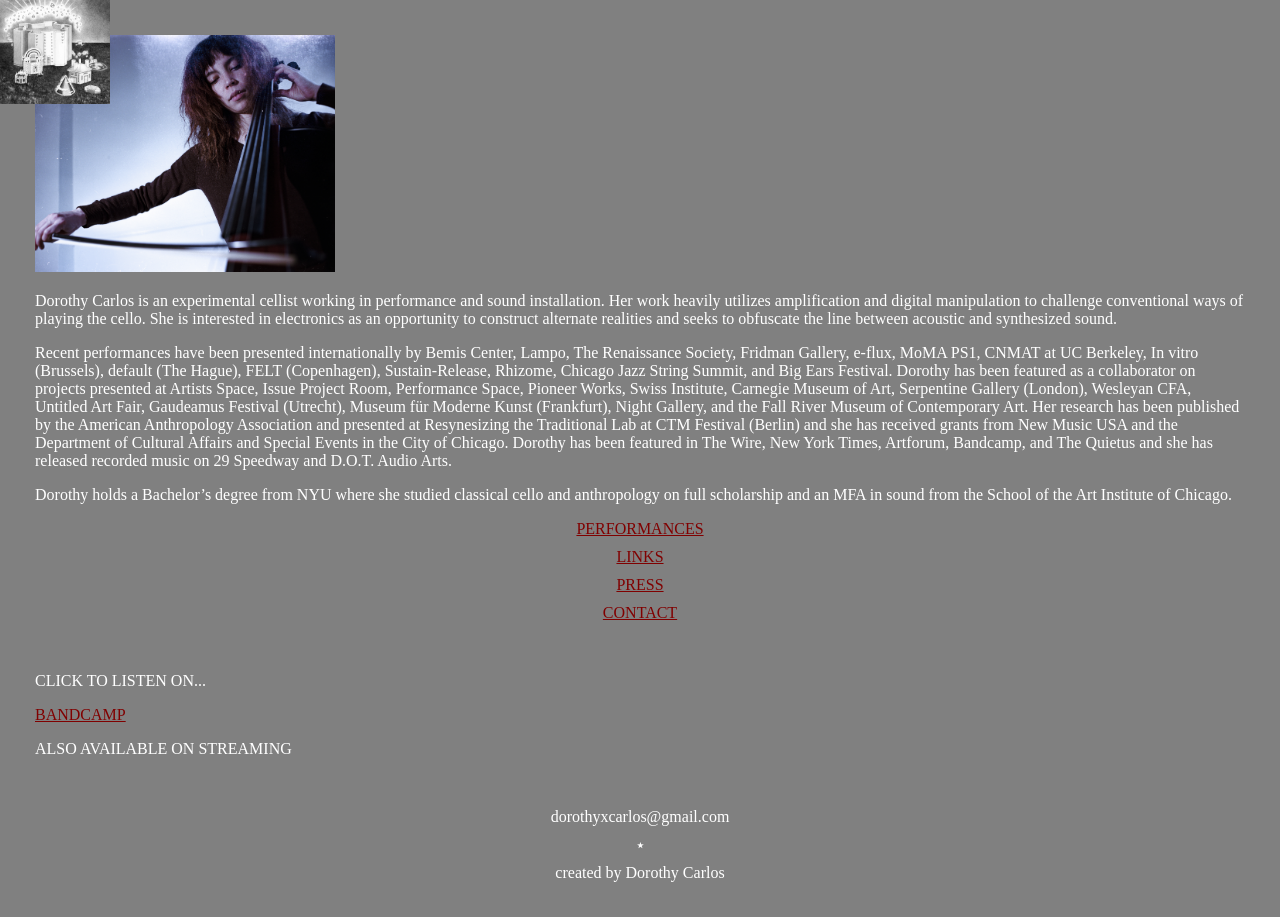
<file: index.html>
<!DOCTYPE html>
<html lang="en">
    <head>
        <meta charset="UTF-8">
<title>Dorothy Carlos</title>
<meta name="viewport" content="width=device-width,initial-scale=1">
<link rel="stylesheet" href="styles.css">
<link rel="icon" href="star-fill.svg">
<script src="main.js"></script>
<style>
      .link-container {
        text-align: center;
    }
    ul {
        list-style: none; /* Removes default list styling */
        padding: 0;
    }
    li {
        margin-bottom: 10px; /* Adds space below each list item */
    }
    @keyframes moveAround {
            0% {
                transform: translate(0, 0);
            }
            10% {
                top: 90%;
                left: 40%;
            }
            20% {
                top: 20%;
                left: 90%;
            }
            30% {
                top: 20%;
                left: 50%;
            }
                        40% {
                top: 0%;
                left: 90%;
            }
                        50% {
                top: 80%;
                left: 10%;
            }
                        60% {
                top: 10%;
                left: 30%;
            }
                        70% {
                top: 40%;
                left: 50%;
            }
                        80% {
                top: 80%;
                left: 80%;
            }
                        90% {
                top: 70%;
                left: 50%;
            }
            100% {
                transform: translate(0, 0);
            }
        }

        .moving-image {
            position: absolute;
            top: 0;
            left: 0;
            animation: moveAround 44s linear infinite;
            width: 110px;  /* Adjust width as needed */
            height: auto; /* Maintain aspect ratio */
        }
</style>

    </head>

<body>
     <div class="link-container">

     </div>
 
 <img src="alyssa2.jpg" alt="photo by Alyssa Soares" style="width:300px;">

 <p>Dorothy Carlos is an experimental cellist working in performance and sound installation. Her work heavily utilizes amplification and digital manipulation to challenge conventional ways of playing the cello. She is interested in electronics as an opportunity to construct alternate realities and seeks to obfuscate the line between acoustic and synthesized sound.</p>

<p>Recent performances have been presented internationally by Bemis Center, Lampo, The Renaissance Society, Fridman Gallery, e-flux, MoMA PS1, CNMAT at UC Berkeley, In vitro (Brussels), default (The Hague), FELT (Copenhagen), Sustain-Release, Rhizome, Chicago Jazz String Summit, and Big Ears Festival. Dorothy has been featured as a collaborator on projects presented at Artists Space, Issue Project Room, Performance Space, Pioneer Works, Swiss Institute, Carnegie Museum of Art, Serpentine Gallery (London), Wesleyan CFA, Untitled Art Fair, Gaudeamus Festival (Utrecht), Museum für Moderne Kunst (Frankfurt), Night Gallery, and the Fall River Museum of Contemporary Art. Her research has been published by the American Anthropology Association and presented at Resynesizing the Traditional Lab at CTM Festival (Berlin) and she has received grants from New Music USA and the Department of Cultural Affairs and Special Events in the City of Chicago. Dorothy has been featured in The Wire, New York Times, Artforum, Bandcamp, and The Quietus and she has released recorded music on 29 Speedway and D.O.T. Audio Arts.</p>

<p>Dorothy holds a Bachelor’s degree from NYU where she studied classical cello and anthropology on full scholarship and an MFA in sound from the School of the Art Institute of Chicago.</span></p>

 <div class="link-container">
 <ul>
    <li><a href="performances.html">PERFORMANCES</a></li>
    <li><a href="links.html">LINKS</a></li>
    <li><a href="press.html">PRESS</a></li>
    <li><a href="contact.html">CONTACT</a></li>
 </ul>
</div>
    <br>
<p>CLICK TO LISTEN ON...</p>
<a href="https://dorothycarlos.bandcamp.com/album/ear-world" target="_blank">BANDCAMP</a><br>
<p>ALSO AVAILABLE ON STREAMING</p>
    <br>
<div class="link-container">
<ul>
    <li>dorothyxcarlos@gmail.com</li>
    <li>⭑</li>
    <li><span >created by Dorothy Carlos</span></li>
</ul>
</div>
    <a href="https://dorothycarlos.bandcamp.com/album/ear-world" target="_blank">
    <img src="hrcd.jpeg" alt="Moving Image" class="moving-image">
</a>


</body>

<script>
var rando = Math.floor((Math.random() * 20) + 1);
</script>
</html>
</file>
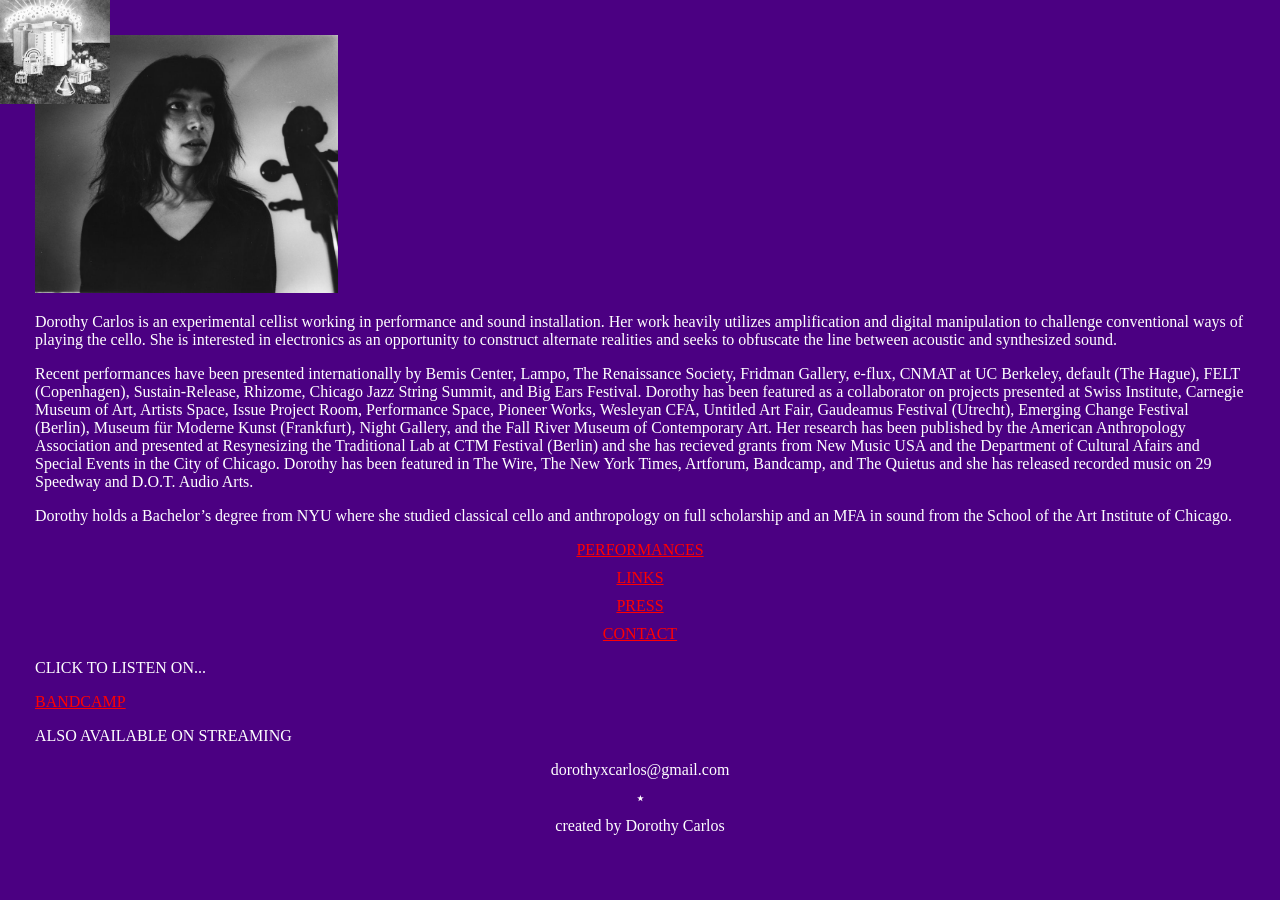
<file: artist website/index.html>
<!DOCTYPE html>
<html lang="en">
    <head>
        <meta charset="UTF-8">
<title>Dorothy Carlos</title>
<meta name="viewport" content="width=device-width,initial-scale=1">
<link rel="stylesheet" href="styles.css">
<link rel="icon" href="star-fill.svg">
<script src="main.js"></script>
<style>
      .link-container {
        text-align: center;
    }
    ul {
        list-style: none; /* Removes default list styling */
        padding: 0;
    }
    li {
        margin-bottom: 10px; /* Adds space below each list item */
    }
    @keyframes moveAround {
            0% {
                transform: translate(0, 0);
            }
            10% {
                top: 90%;
                left: 40%;
            }
            20% {
                top: 20%;
                left: 90%;
            }
            30% {
                top: 20%;
                left: 50%;
            }
                        40% {
                top: 0%;
                left: 90%;
            }
                        50% {
                top: 80%;
                left: 10%;
            }
                        60% {
                top: 10%;
                left: 30%;
            }
                        70% {
                top: 40%;
                left: 50%;
            }
                        80% {
                top: 80%;
                left: 80%;
            }
                        90% {
                top: 70%;
                left: 50%;
            }
            100% {
                transform: translate(0, 0);
            }
        }

        .moving-image {
            position: absolute;
            top: 0;
            left: 0;
            animation: moveAround 35s linear infinite;
            width: 110px;  /* Adjust width as needed */
            height: auto; /* Maintain aspect ratio */
        }
</style>

    </head>

<body>
     <div class="link-container">

     </div>
 
 <img src="alyssa1.jpeg" alt="FACE" style="width:25%">
 <p>Dorothy Carlos is an experimental cellist working in performance and sound installation. Her work heavily utilizes amplification and digital manipulation to challenge conventional ways of playing the cello. She is interested in electronics as an opportunity to construct alternate realities and seeks to obfuscate the line between acoustic and synthesized sound.</p>

<p>Recent performances have been presented internationally by Bemis Center, Lampo, The Renaissance Society, Fridman Gallery, e-flux, CNMAT at UC Berkeley, default (The Hague), FELT (Copenhagen), Sustain-Release, Rhizome, Chicago Jazz String Summit, and Big Ears Festival. Dorothy has been featured as a collaborator on projects presented at Swiss Institute, Carnegie Museum of Art, Artists Space, Issue Project Room, Performance Space, Pioneer Works, Wesleyan CFA, Untitled Art Fair, Gaudeamus Festival (Utrecht), Emerging Change Festival (Berlin), Museum für Moderne Kunst (Frankfurt), Night Gallery, and the Fall River Museum of Contemporary Art. Her research has been published by the American Anthropology Association and presented at Resynesizing the Traditional Lab at CTM Festival (Berlin) and she has recieved grants from New Music USA and the Department of Cultural Afairs and Special Events in the City of Chicago. Dorothy has been featured in The Wire, The New York Times, Artforum, Bandcamp, and The Quietus and she has released recorded music on 29 Speedway and D.O.T. Audio Arts.</p>

<p>Dorothy holds a Bachelor’s degree from NYU where she studied classical cello and anthropology on full scholarship and an MFA in sound from the School of the Art Institute of Chicago.</span></p>

 <div class="link-container">
 <ul>
    <li><a href="performances.html">PERFORMANCES</a></li>
    <li><a href="links.html">LINKS</a></li>
    <li><a href="press.html">PRESS</a></li>
    <li><a href="contact.html">CONTACT</a></li>
 </ul>
</div>
<p>CLICK TO LISTEN ON...</p>
<a href="https://dorothycarlos.bandcamp.com/album/split" target="_blank">BANDCAMP</a><br>
<p>ALSO AVAILABLE ON STREAMING</p>
<div class="link-container">
<ul>
    <li>dorothyxcarlos@gmail.com</li>
    <li>⭑</li>
    <li><span >created by Dorothy Carlos</span></li>
</ul>
</div>
    <a href="https://dorothycarlos.bandcamp.com/album/ear-world" target="_blank">
    <img src="hrcd.jpeg" alt="Moving Image" class="moving-image">
</a>


</body>

<script>
var rando = Math.floor((Math.random() * 20) + 1);
</script>
</html>
</file>
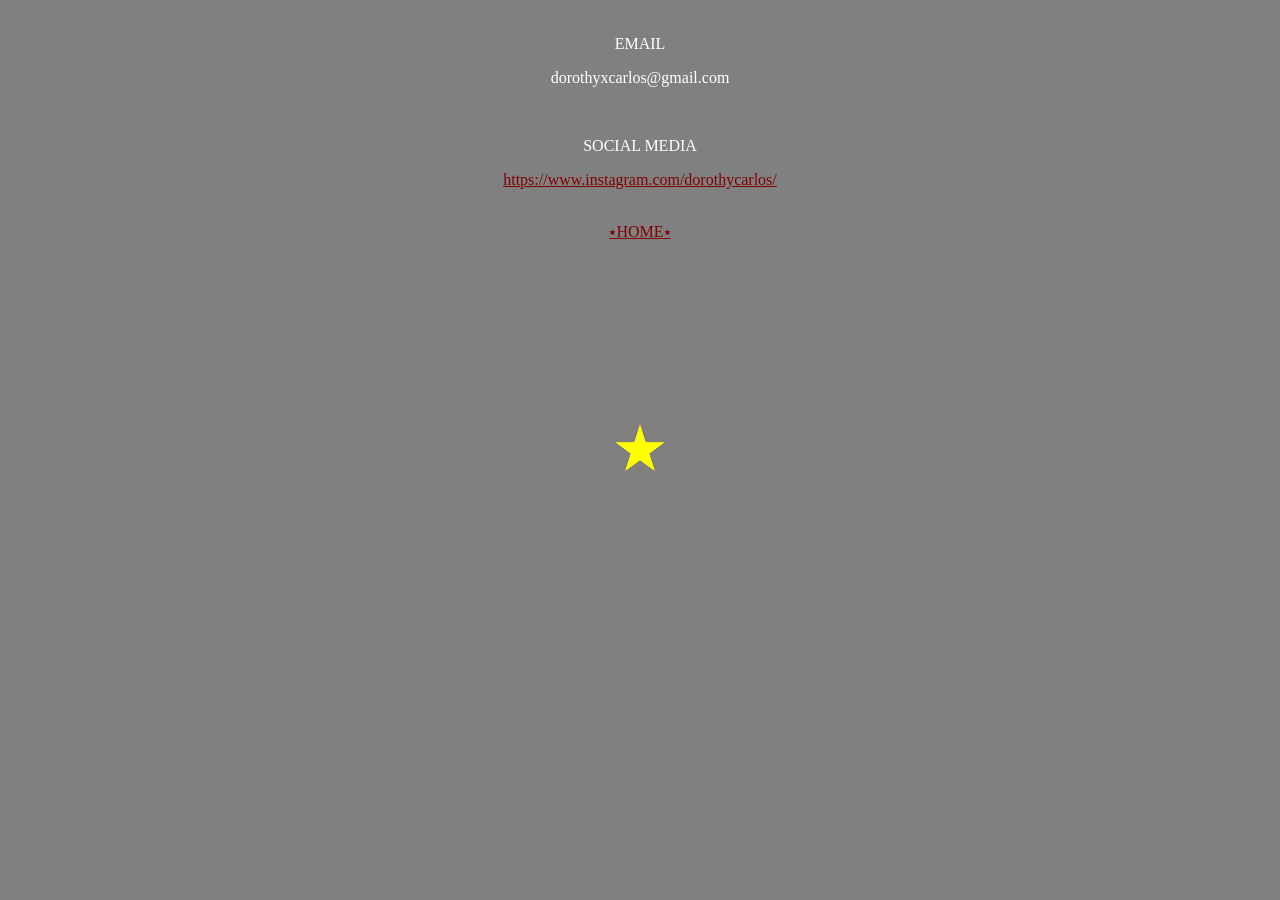
<file: contact.html>
<!DOCTYPE html>
<html lang="en">
    <head>
        <meta charset="UTF-8">
<title>CONTACT</title>
<meta name="viewport" content="width=device-width,initial-scale=1">
<link rel="stylesheet" href="styles.css">
<link rel="icon" href="star-fill.svg">
<script src="main.js"></script>
    </head>
    <body>
        <style>
        .star {
            position: absolute;
            width: 50px;
            height: 50px;
            background-color: yellow;
            clip-path: polygon(50% 0%, 61% 35%, 98% 35%, 68% 57%, 79% 91%, 50% 70%, 21% 91%, 32% 57%, 2% 35%, 39% 35%);
            transform: translate(-50%, -50%);
        }
</style>
        <div class="link-container">
                <div class="text-box">
                        <p>EMAIL</p>
        <p>dorothyxcarlos@gmail.com</p> <br>
        <p>SOCIAL MEDIA</p>
        <p><a href="https://www.instagram.com/dorothycarlos/" target="_blank">https://www.instagram.com/dorothycarlos/</a></p>

</div>
        <br>
<div class="link-container">
<a href="index.html">⭑HOME⭑</a>
                </div>

</div>
 </body>
   <div class="overlay-text">
   <div id="star1" class="star"></div>
   <div id="star2" class="star"></div>
    <div id="star3" class="star"></div>

   </div>
   <script>
    // Function to move all stars around randomly
    function moveStars() {
        const stars = document.querySelectorAll('.star');
        const maxX = window.innerWidth - 2000; // Star width
        const maxY = window.innerHeight - 1000; // Star height
        
        stars.forEach(star => {
            const x = Math.random() * maxX;
            const y = Math.random() * maxY;
            star.style.left = `${x}px`;
            star.style.top = `${y}px`;
        });
    }

    // Function to update star color based on radio button selection
    function updateColor(event) {
        const color = event.target.value;
        const stars = document.querySelectorAll('.star');
        stars.forEach(star => {
            star.style.backgroundColor = color;
        });
    }

    // Event listener for radio buttons
    document.querySelectorAll('input[name="color"]').forEach(radio => {
        radio.addEventListener('change', updateColor);
    });

    // Move stars every 2 seconds
    setInterval(moveStars, 2000);
</script>   
</html>
</html>
</file>
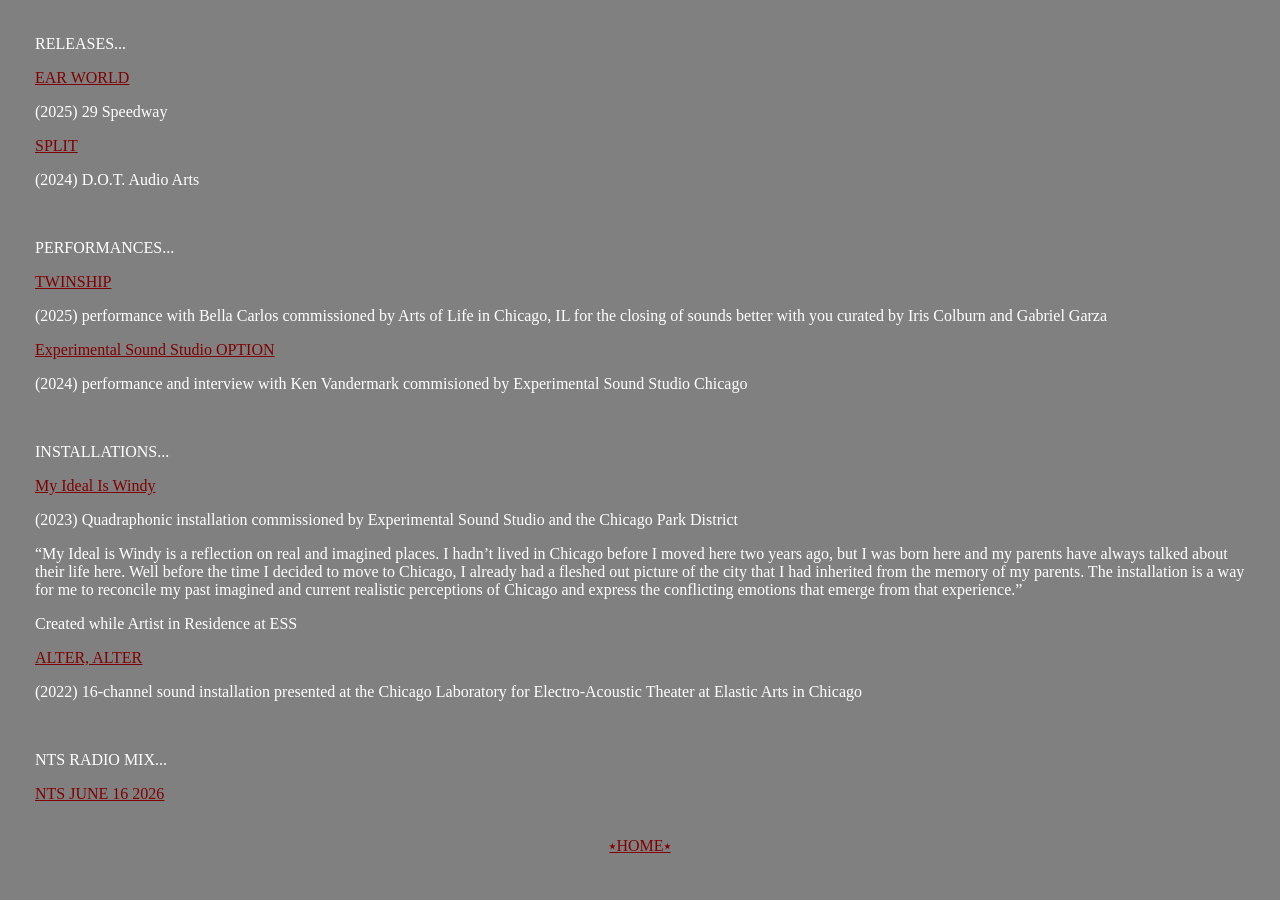
<file: links.html>
<!DOCTYPE html>
<html lang="en">
    <head>
        <meta charset="UTF-8">
<title>LINKS</title>
<meta name="viewport" content="width=device-width,initial-scale=1">
<link rel="stylesheet" href="styles.css">
<link rel="icon" href="star-fill.svg">
<script src="main.js"></script>
    </head>
    <body>
        <p>RELEASES...</p>
<p><a href="//dorothycarlos.bandcamp.com/album/ear-world" target="_blank">EAR WORLD</a></p>
<p>(2025) 29 Speedway</p>
   <p><a href="https://dorothycarlos.bandcamp.com/album/split" target="_blank">SPLIT</a></p>
   <p>(2024) D.O.T. Audio Arts</p>
   <br>
   <p>PERFORMANCES...</p>
   <p><a href="https://youtu.be/8JoQzM0bke8?si=W2WlgDVedLIKQVY-" target="_blank">TWINSHIP</a></p>
   <p>(2025) performance with Bella Carlos commissioned by Arts of Life in Chicago, IL for the closing of sounds better with you curated by Iris Colburn and Gabriel Garza</p>
<p><a href="https://www.youtube.com/watch?v=gGyB0PIMC1k" target="_blank">Experimental Sound Studio OPTION</a></p>
<p>(2024) performance and interview with Ken Vandermark commisioned by Experimental Sound Studio Chicago</p>
<br>
<p>INSTALLATIONS...</p>
<p><a href="https://soundcloud.com/dorothy-carlos/my-ideal-is-windy?utm_source=clipboard&utm_campaign=wtshare&utm_medium=widget&utm_content=https%253A%252F%252Fsoundcloud.com%252Fdorothy-carlos%252Fmy-ideal-is-windy" target="_blank">My Ideal Is Windy</a></p>
<p>(2023) Quadraphonic installation commissioned by Experimental Sound Studio and the Chicago Park District</p>

<p>“My Ideal is Windy is a reflection on real and imagined places. I hadn’t lived in Chicago before I moved here two years ago, but I was born here and my parents have always talked about their life here. Well before the time I decided to move to Chicago, I already had a fleshed out picture of the city that I had inherited from the memory of my parents. The installation is a way for me to reconcile my past imagined and current realistic perceptions of Chicago and express the conflicting emotions that emerge from that experience.”</p>

<p>Created while Artist in Residence at ESS</p>
<p><a href="https://soundcloud.com/dorothy-carlos/multichannel?utm_source=clipboard&utm_campaign=wtshare&utm_medium=widget&utm_content=https%253A%252F%252Fsoundcloud.com%252Fdorothy-carlos%252Fmultichannel" target="_blank">ALTER, ALTER</a></p>
<p>(2022) 16-channel sound installation presented at the Chicago Laboratory for Electro-Acoustic Theater at Elastic Arts in Chicago</p>
<br>
<p>NTS RADIO MIX...</p>
<p><a href="https://www.nts.live/shows/guests/episodes/dorothy-carlos-16th-june-2026" target="_blank">NTS JUNE 16 2026</a></p>
        <br>
   <div class="link-container">
<a href="index.html">⭑HOME⭑</a>
</div>
 </body>
</html>
</file>
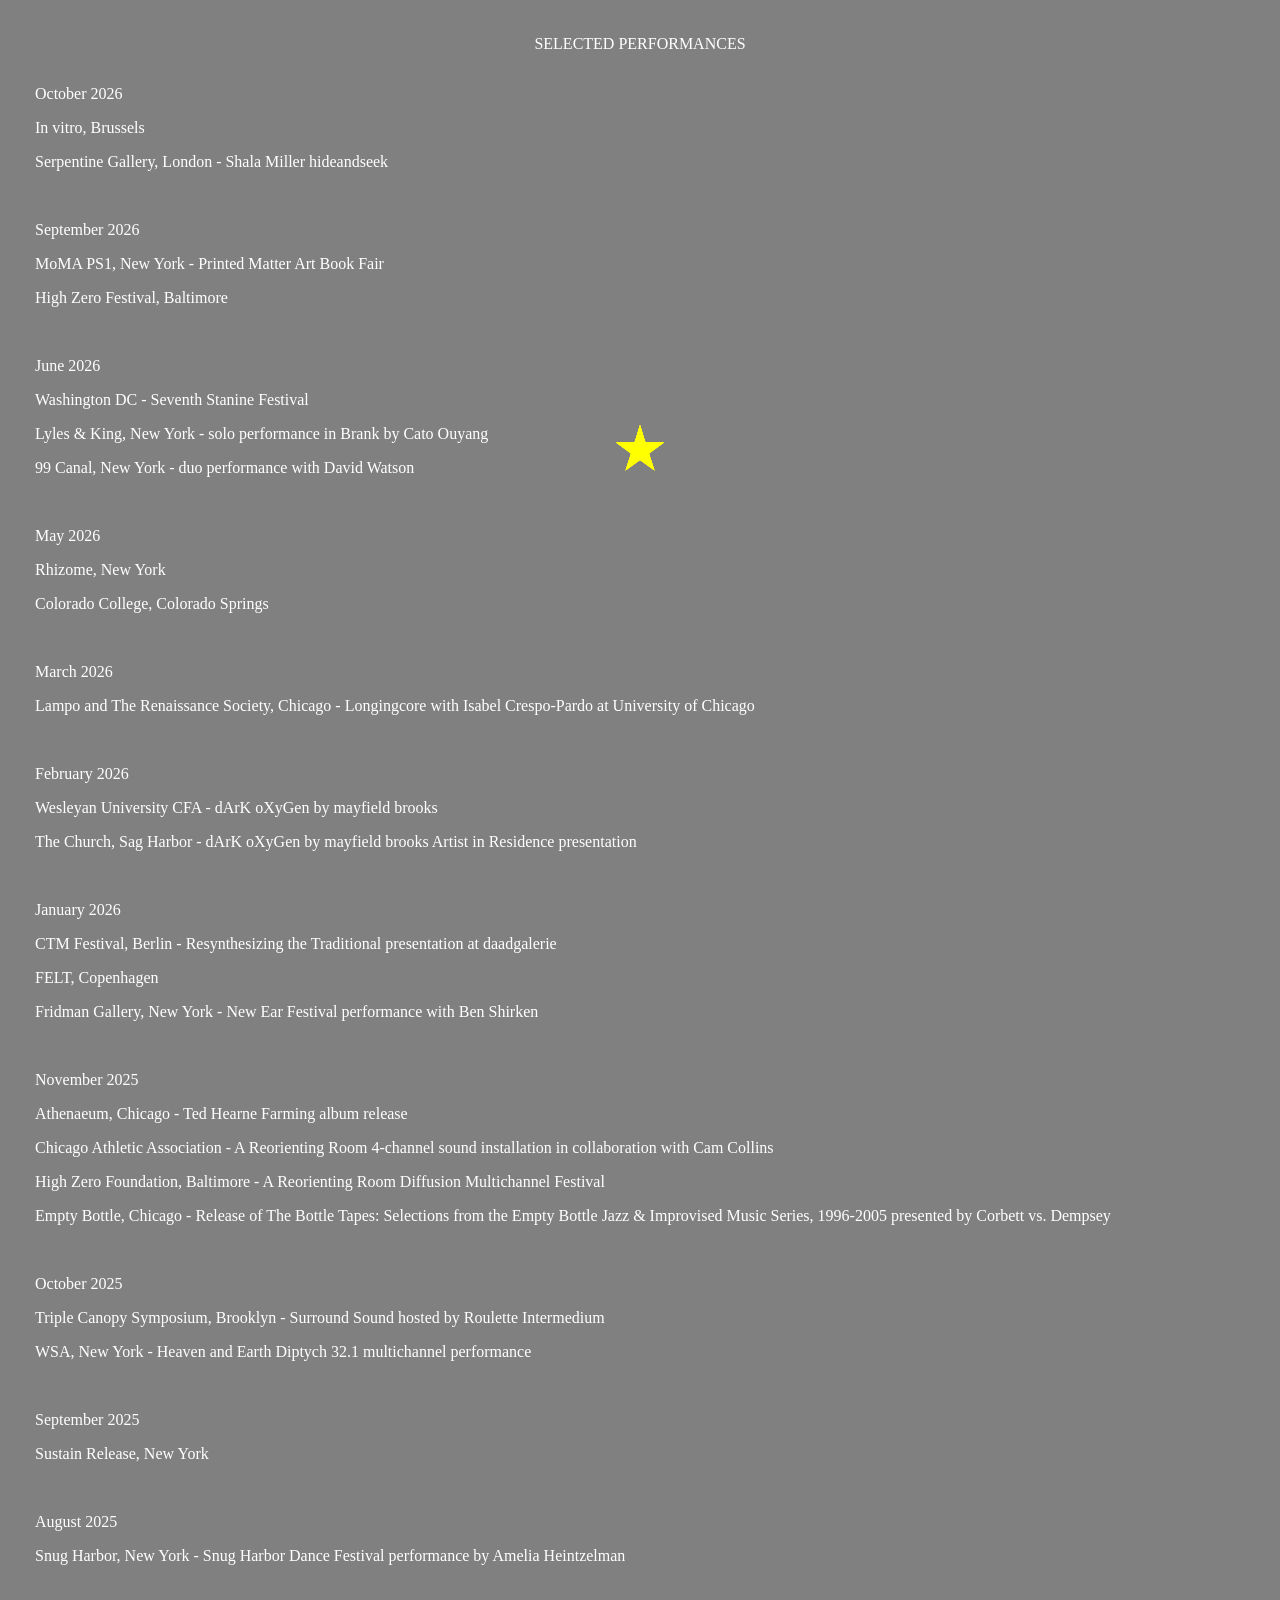
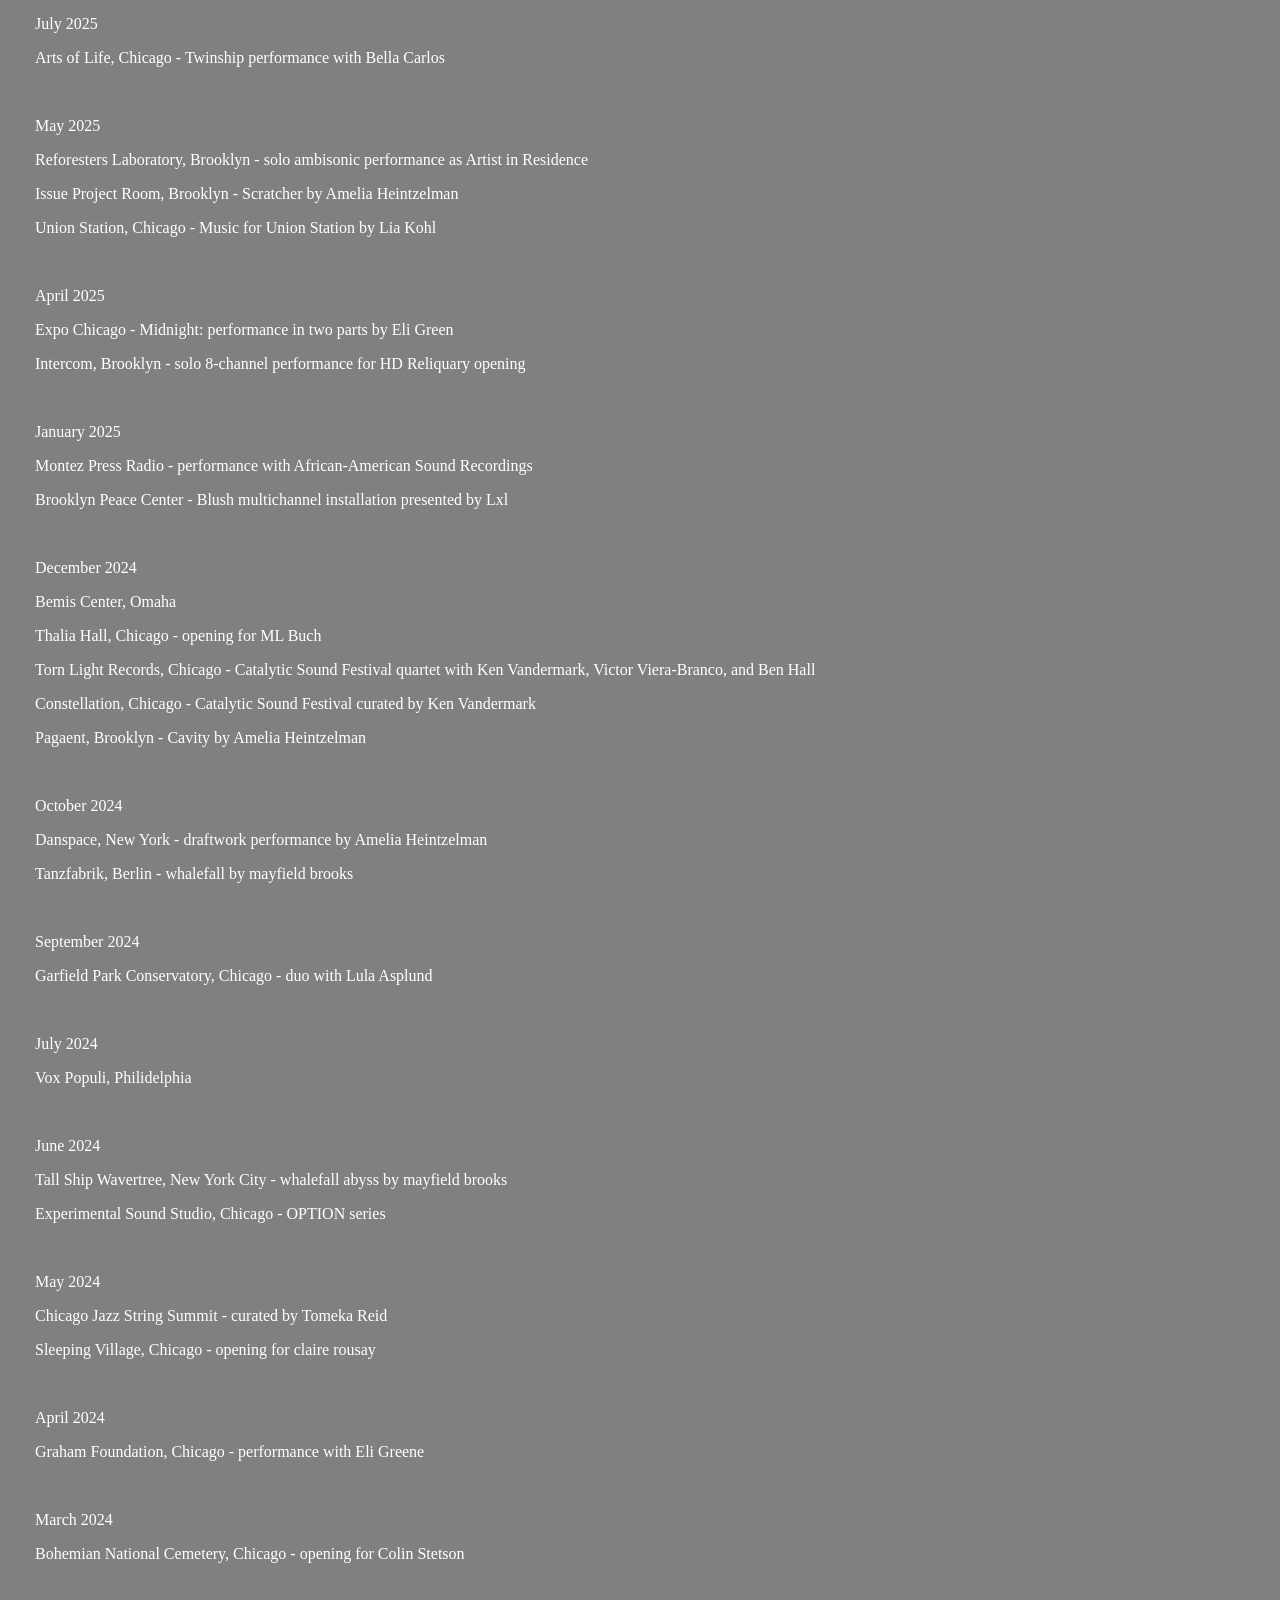
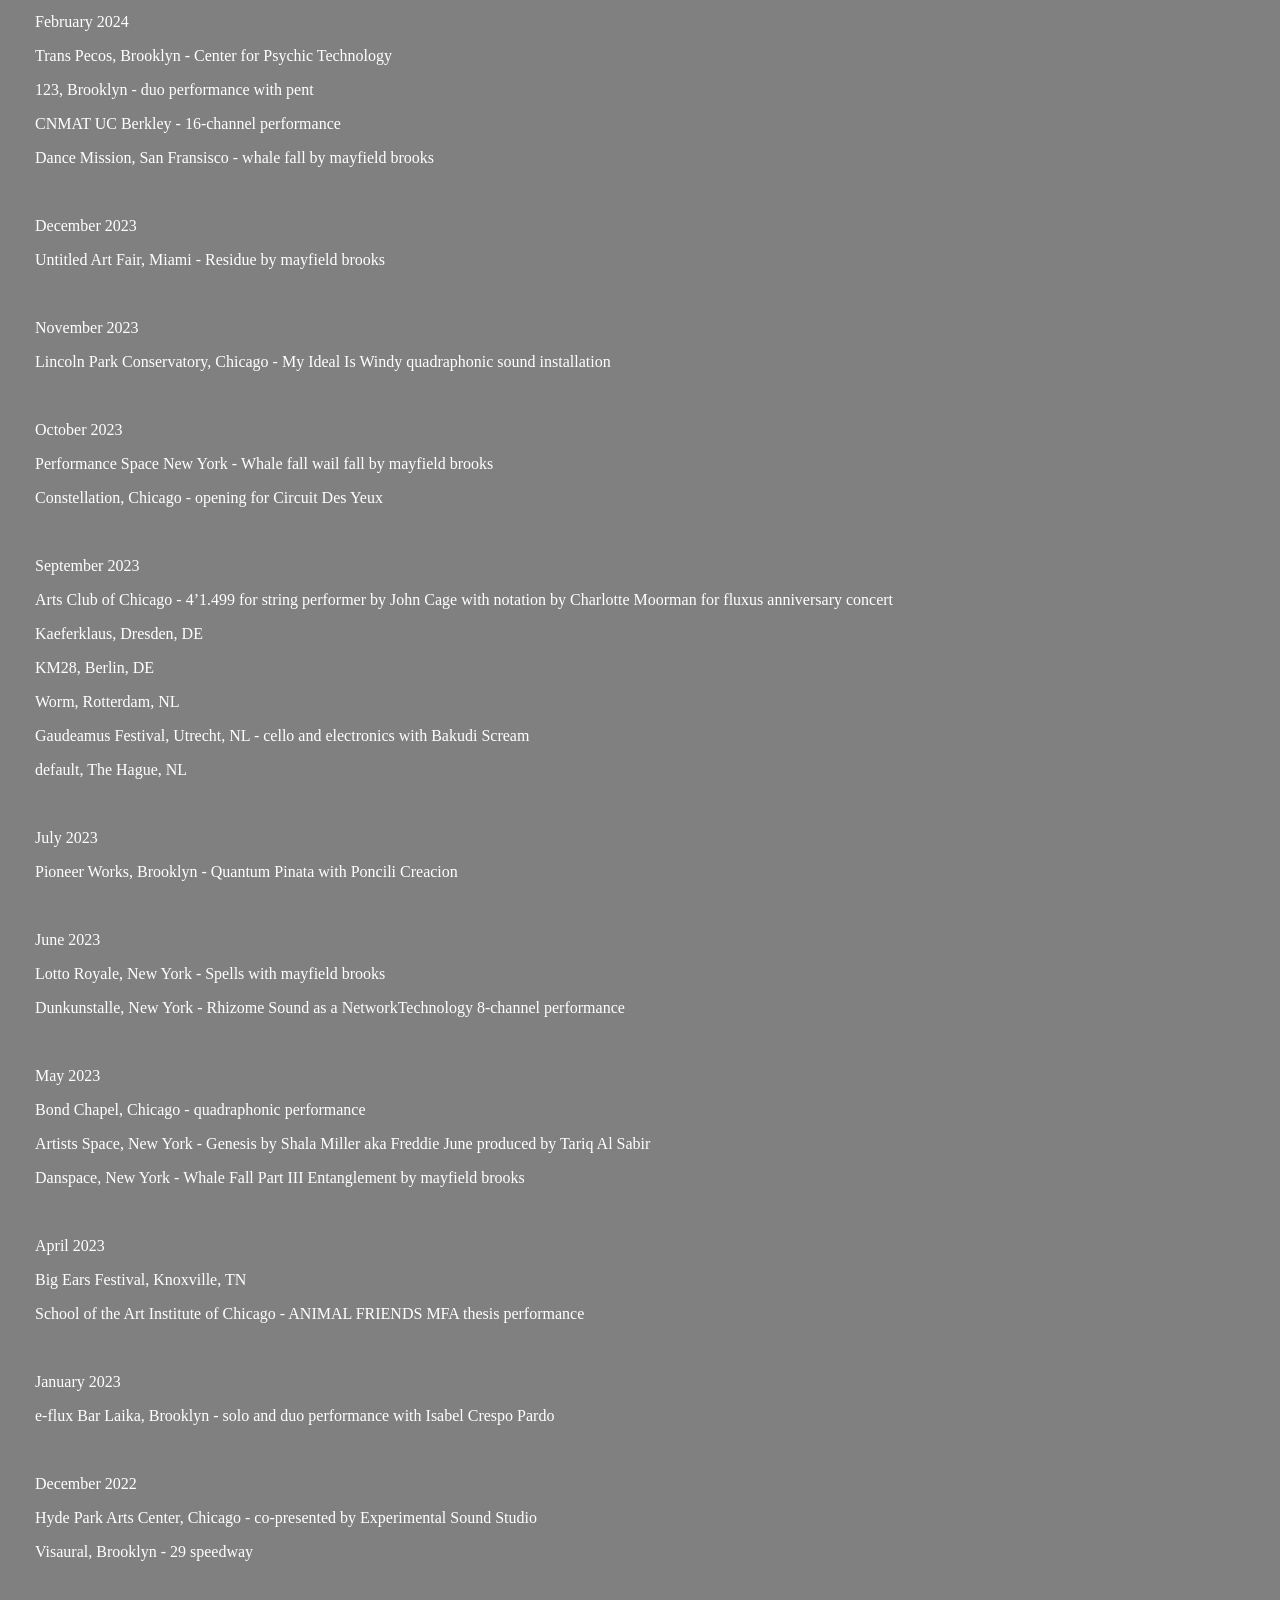
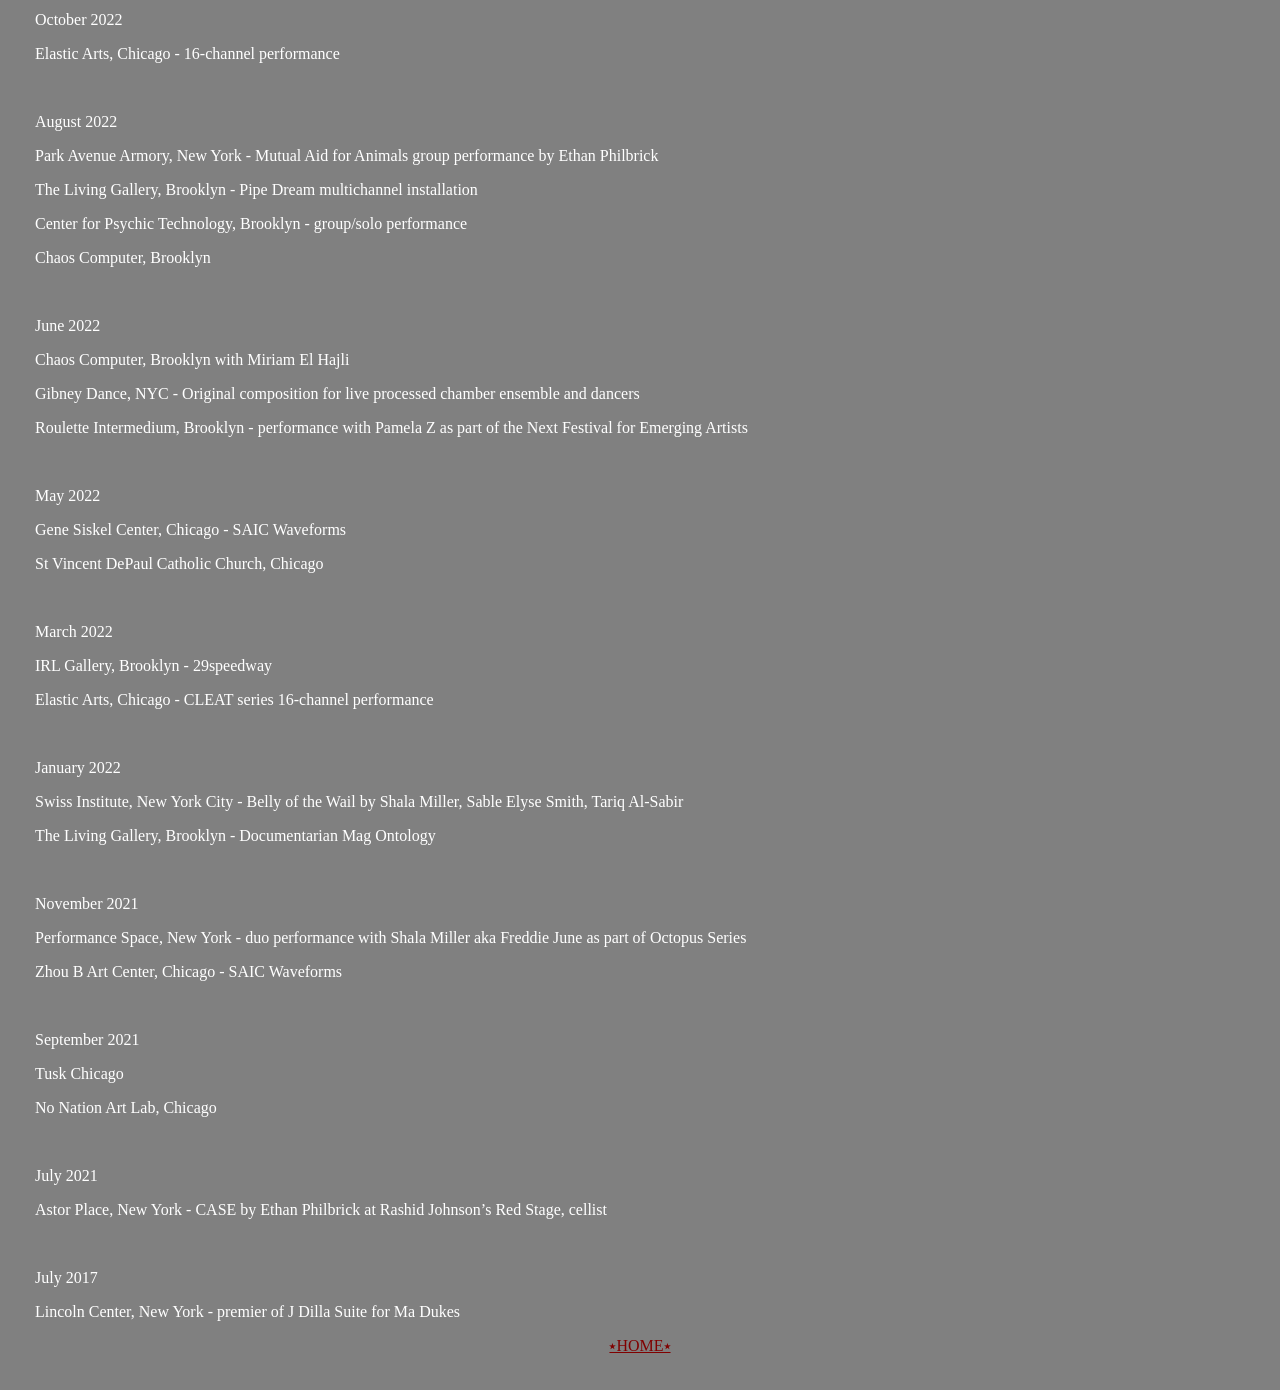
<file: performances.html>
<!DOCTYPE html>
<html lang="en">
    <head>
        <meta charset="UTF-8">
<title>PERFORMANCES</title>
<meta name="viewport" content="width=device-width,initial-scale=1">
<link rel="stylesheet" href="styles.css">
<link rel="icon" href="star-fill.svg">
<script src="main.js"></script>
    </head>
    <body>
                       <div class="link-container">
<p>SELECTED PERFORMANCES</p>
</div>
<style>
        .star {
            position: absolute;
            width: 50px;
            height: 50px;
            background-color: yellow;
            clip-path: polygon(50% 0%, 61% 35%, 98% 35%, 68% 57%, 79% 91%, 50% 70%, 21% 91%, 32% 57%, 2% 35%, 39% 35%);
            transform: translate(-50%, -50%);
        }
</style>
<div class="container">
    <p>October 2026</p>
    <p>In vitro, Brussels</p>
    <p>Serpentine Gallery, London - Shala Miller hideandseek</p>
    <br>
    <p>September 2026</p>
    <p>MoMA PS1, New York - Printed Matter Art Book Fair</p>
    <p>High Zero Festival, Baltimore</p>
    <br>
<p>
  June 2026 </p>

<p>Washington DC - Seventh Stanine Festival</p> 

<p>Lyles & King, New York - solo performance in Brank by Cato Ouyang</p>

<p>99 Canal, New York - duo performance with David Watson</p>
<br>
<p>May 2026</p>

<p>Rhizome, New York</p>

<p>Colorado College, Colorado Springs</p>
<br>
<p>March 2026</p>

<p>Lampo and The Renaissance Society, Chicago - Longingcore with Isabel Crespo-Pardo at University of Chicago</p>
<br>
<p>February 2026</p>

<p>Wesleyan University CFA - dArK oXyGen by mayfield brooks</p>

<p>The Church, Sag Harbor - dArK oXyGen by mayfield brooks Artist in Residence presentation</p>
<br>
<p>January 2026</p>

<p>CTM Festival, Berlin - Resynthesizing the Traditional presentation at daadgalerie</p>

<p>FELT, Copenhagen</p>

<p>Fridman Gallery, New York - New Ear Festival performance with Ben Shirken</p>
<br>
<p>November 2025</p>

<p>Athenaeum, Chicago - Ted Hearne Farming album release</p>

<p>Chicago Athletic Association - A Reorienting Room 4-channel sound installation in collaboration with Cam Collins</p>

<p>High Zero Foundation, Baltimore - A Reorienting Room Diffusion Multichannel Festival</p>

<p>Empty Bottle, Chicago - Release of The Bottle Tapes: Selections from the Empty Bottle Jazz & Improvised Music Series, 1996-2005 presented by Corbett vs. Dempsey</p>
<br>
<p>October 2025</p>

<p>Triple Canopy Symposium, Brooklyn - Surround Sound hosted by Roulette Intermedium</p>

<p>WSA, New York - Heaven and Earth Diptych 32.1 multichannel performance</p>
<br>
<p>September 2025</p>

<p>Sustain Release, New York</p>
<br>
<p>August 2025</p>

<p>Snug Harbor, New York - Snug Harbor Dance Festival performance by Amelia Heintzelman</p>
<br>
<p>July 2025</p>

<p>Arts of Life, Chicago - Twinship performance with Bella Carlos</p>
<br>
<p>May 2025</p>

<p>Reforesters Laboratory, Brooklyn - solo ambisonic performance as Artist in Residence</p>

<p>Issue Project Room, Brooklyn - Scratcher by Amelia Heintzelman</p>

<p>Union Station, Chicago - Music for Union Station by Lia Kohl</p>
<br>
<p>April 2025</p>

<p>Expo Chicago - Midnight: performance in two parts by Eli Green</p>

<p>Intercom, Brooklyn - solo 8-channel performance for HD Reliquary opening</p>
<br>
<p>January 2025</p>

<p>Montez Press Radio - performance with African-American Sound Recordings</p>

<p>Brooklyn Peace Center - Blush multichannel installation presented by Lxl</p>
<br>
<p>December 2024</p>

<p>Bemis Center, Omaha</p>

<p>Thalia Hall, Chicago - opening for ML Buch</p>

<p>Torn Light Records, Chicago - Catalytic Sound Festival quartet with Ken Vandermark, Victor Viera-Branco, and Ben Hall</p>

<p>Constellation, Chicago - Catalytic Sound Festival curated by Ken Vandermark</p>

<p>Pagaent, Brooklyn - Cavity by Amelia Heintzelman</p>
<br>
<p>October 2024</p>

<p>Danspace, New York - draftwork performance by Amelia Heintzelman</p>

<p>Tanzfabrik, Berlin - whalefall by mayfield brooks</p>
<br>
<p>September 2024</p>

<p>Garfield Park Conservatory, Chicago - duo with Lula Asplund</p>
<br>
<p>July 2024</p>

<p>Vox Populi, Philidelphia</p>
<br>
<p>June 2024</p>

<p>Tall Ship Wavertree, New York City - whalefall abyss by mayfield brooks</p>

<p>Experimental Sound Studio, Chicago - OPTION series </p>
<br>
<p>May 2024</p>

<p>Chicago Jazz String Summit - curated by Tomeka Reid</p>

<p>Sleeping Village, Chicago - opening for claire rousay</p>
<br>
<p>April 2024</p>

<p>Graham Foundation, Chicago - performance with Eli Greene</p>
<br>
<p>March 2024</p>

<p>Bohemian National Cemetery, Chicago - opening for Colin Stetson</p> 
<br>
<p>February 2024</p>

 <p>Trans Pecos, Brooklyn - Center for Psychic Technology</p>

<p>123, Brooklyn - duo performance with pent</p>

<p>CNMAT UC Berkley - 16-channel performance </p>

<p>Dance Mission, San Fransisco - whale fall by mayfield brooks</p>
<br>
<p>December 2023</p>

<p>Untitled Art Fair, Miami - Residue by mayfield brooks</p>
<br>
<p>November 2023</p>

 <p>Lincoln Park Conservatory, Chicago - My Ideal Is Windy quadraphonic sound installation</p>
<br>
<p>October 2023</p>

<p>Performance Space New York - Whale fall wail fall by mayfield brooks</p>

<p>Constellation, Chicago - opening for Circuit Des Yeux</p>
<br>
<p>September 2023</p>

<p>Arts Club of Chicago - 4’1.499 for string performer by John Cage with notation by Charlotte Moorman for fluxus anniversary concert</p>

<p>Kaeferklaus, Dresden, DE</p>

<p>KM28, Berlin, DE</p>

<p>Worm, Rotterdam, NL</p>

<p>Gaudeamus Festival, Utrecht, NL - cello and electronics with Bakudi Scream</p>

<p>default, The Hague, NL</p>
<br>
<p>July 2023</p>

<p>Pioneer Works, Brooklyn - Quantum Pinata with Poncili Creacion</p>
<br>
<p>June 2023</p>

<p>Lotto Royale, New York - Spells with mayfield brooks</p>

<p>Dunkunstalle, New York - Rhizome Sound as a NetworkTechnology 8-channel performance</p>
<br>
<p>May 2023</p>

<p>Bond Chapel, Chicago - quadraphonic performance</p>

<p>Artists Space, New York - Genesis by Shala Miller aka Freddie June produced by Tariq Al Sabir</p>
<p>Danspace, New York - Whale Fall Part III Entanglement by mayfield brooks</p>
<br>
<p>April 2023</p>

<p>Big Ears Festival, Knoxville, TN</p>

<p>School of the Art Institute of Chicago - ANIMAL FRIENDS MFA thesis performance</p>
<br>
<p>January 2023</p>

<p>e-flux Bar Laika, Brooklyn - solo and duo performance with Isabel Crespo Pardo</p>
<br>
<p>December 2022</p>

<p>Hyde Park Arts Center, Chicago - co-presented by Experimental Sound Studio</p>

<p>Visaural, Brooklyn - 29 speedway</p>
<br>
<p>October 2022</p>

<p>Elastic Arts, Chicago - 16-channel performance</p>
<br>
<p>August 2022</p>

<p>Park Avenue Armory, New York - Mutual Aid for Animals group performance by Ethan Philbrick</p>

<p>The Living Gallery, Brooklyn - Pipe Dream multichannel installation</p>

<p>Center for Psychic Technology, Brooklyn - group/solo performance</p>

<p>Chaos Computer, Brooklyn</p>
<br>
<p>June 2022</p>

<p>Chaos Computer, Brooklyn with Miriam El Hajli</p>

<p>Gibney Dance, NYC - Original composition for live processed chamber ensemble and dancers</p>

<p>Roulette Intermedium, Brooklyn - performance with Pamela Z as part of the Next Festival for Emerging Artists</p>
<br>
<p>May 2022</p>

<p>Gene Siskel Center, Chicago - SAIC Waveforms</p>

<p>St Vincent DePaul Catholic Church, Chicago</p>
<br>
<p>March 2022</p>

<p>IRL Gallery, Brooklyn - 29speedway</p>

<p>Elastic Arts, Chicago - CLEAT series 16-channel performance</p>
<br>
<p>January 2022</p>

<p>Swiss Institute, New York City - Belly of the Wail by Shala Miller, Sable Elyse Smith, Tariq Al-Sabir</p>

<p>The Living Gallery, Brooklyn - Documentarian Mag Ontology</p>
<br>
<p>November 2021</p>

<p>Performance Space, New York - duo performance with Shala Miller aka Freddie June as part of Octopus Series</p>

<p>Zhou B Art Center, Chicago - SAIC Waveforms</p>
<br>
<p>September 2021</p>

<p>Tusk Chicago</p>

<p>No Nation Art Lab, Chicago</p>
<br>
<p>July 2021</p>

<p>Astor Place, New York - CASE by Ethan Philbrick at Rashid Johnson’s Red Stage, cellist</p>
<br>
<p>July 2017</p>

<p>Lincoln Center, New York - premier of J Dilla Suite for Ma Dukes</p>
</div>
   <br>
<div class="link-container">
<a href="index.html">⭑HOME⭑</a>
</div>
 </body>
   <div class="overlay-text">
   <div id="star1" class="star"></div>
   <div id="star2" class="star"></div>
    <div id="star3" class="star"></div>
     <div id="star4" class="star"></div>
      <div id="star5" class="star"></div>
   </div>
   <script>
    // Function to move all stars around randomly
    function moveStars() {
        const stars = document.querySelectorAll('.star');
        const maxX = window.innerWidth - 1000; // Star width
        const maxY = window.innerHeight + 2000; // Star height
        
        stars.forEach(star => {
            const x = Math.random() * maxX;
            const y = Math.random() * maxY;
            star.style.left = `${x}px`;
            star.style.top = `${y}px`;
        });
    }

    // Function to update star color based on radio button selection
    function updateColor(event) {
        const color = event.target.value;
        const stars = document.querySelectorAll('.star');
        stars.forEach(star => {
            star.style.backgroundColor = color;
        });
    }

    // Event listener for radio buttons
    document.querySelectorAll('input[name="color"]').forEach(radio => {
        radio.addEventListener('change', updateColor);
    });

    // Move stars every 2 seconds
    setInterval(moveStars, 2000);
</script>   
</html>
</file>
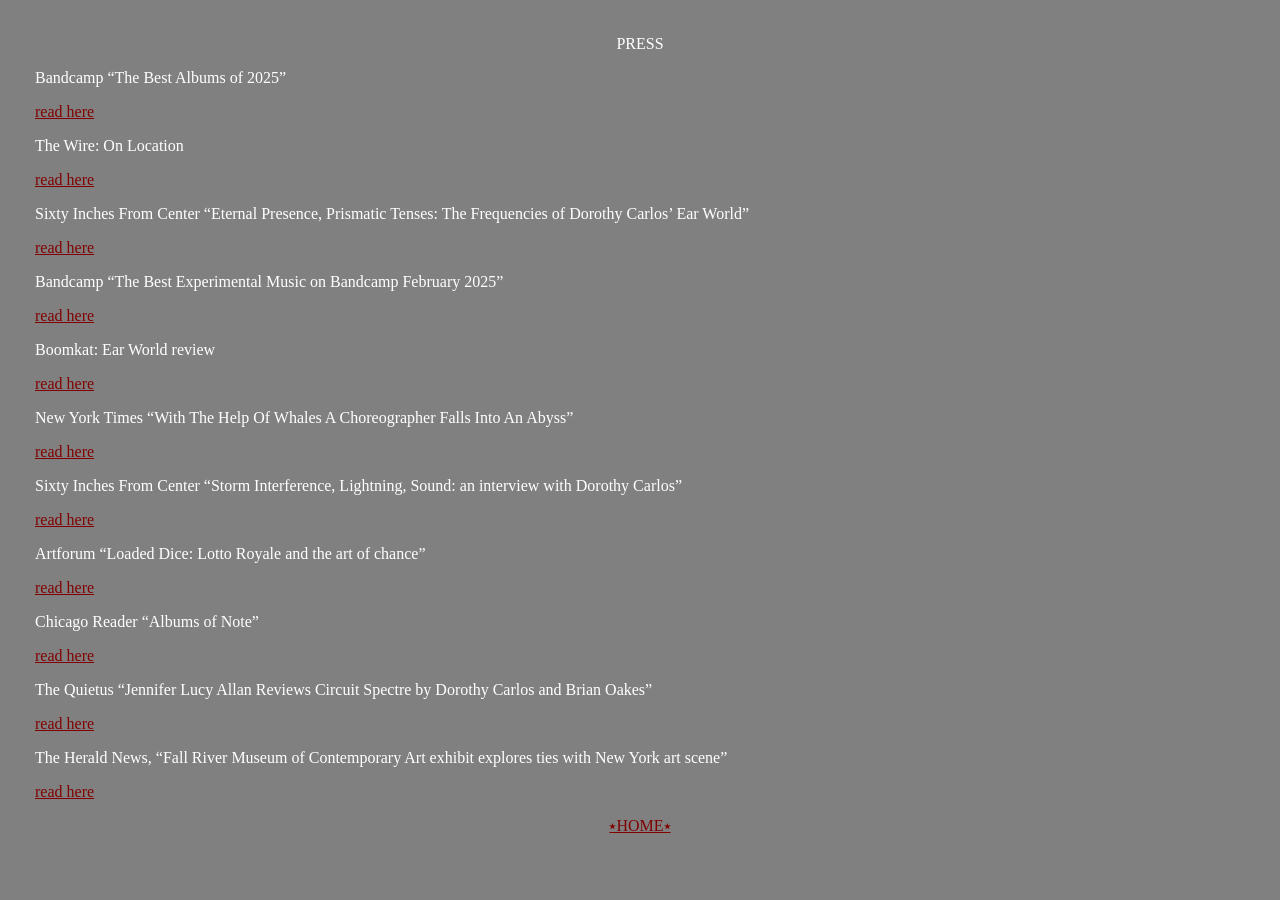
<file: press.html>
<!DOCTYPE html>
<html lang="en">
    <head>
        <meta charset="UTF-8">
<title>PRESS</title>
<meta name="viewport" content="width=device-width,initial-scale=1">
<link rel="stylesheet" href="styles.css">
<link rel="icon" href="star-fill.svg">
<script src="main.js"></script>
    <style>
        .changing-text {
            /* 20 seconds total loop: 4 colors staying 5 seconds each */
            animation: colorCycle 8s infinite; 
        }

        @keyframes colorCycle {
      0%, 20% { color: yellow; }  /* Red */
            20.1%, 40% { color: white; }       /* Green */
            40.1%, 60% { color: white; }       /* Blue */
            60.1%, 80% { color: white; }
            80.1%, 100% { color: white; }      /* Yellow */
        }
                .changing-textt {
            /* 20 seconds total loop: 4 colors staying 5 seconds each */
            animation: colorCyclee 8s infinite; 
        }

        @keyframes colorCyclee {
      0%, 20% { color: white; }  /* Red */
            20.1%, 40% { color: yellow; }       /* Green */
            40.1%, 60% { color: white; }       /* Blue */
            60.1%, 80% { color: white; }
            80.1%, 100% { color: white; }      /* Yellow */
        }
                        .changing-texttt {
            /* 20 seconds total loop: 4 colors staying 5 seconds each */
            animation: colorCycleee 8s infinite; 
        }

        @keyframes colorCycleee {
      0%, 20% { color: white; }  /* Red */
            20.1%, 40% { color: white; }       /* Green */
            40.1%, 60% { color: yellow; }       /* Blue */
            60.1%, 80% { color: white; }
            80.1%, 100% { color: white; }      /* Yellow */
        }
                                .changing-textttt {
            /* 20 seconds total loop: 4 colors staying 5 seconds each */
            animation: colorCycleeee 8s infinite; 
        }

        @keyframes colorCycleeee {
      0%, 20% { color: white; }  /* Red */
            20.1%, 40% { color: white; }       /* Green */
            40.1%, 60% { color: white; }       /* Blue */
            60.1%, 80% { color: yellow; }
            80.1%, 100% { color: white; }      /* Yellow */
        }
                                        .changing-texttttt {
            /* 20 seconds total loop: 4 colors staying 5 seconds each */
            animation: colorCycleeeee 8s infinite; 
        }

        @keyframes colorCycleeeee {
      0%, 20% { color: white; }  /* Red */
            20.1%, 40% { color: white; }       /* Green */
            40.1%, 60% { color: white; }       /* Blue */
            60.1%, 80% { color: white; }
            80.1%, 100% { color: yellow; }      /* Yellow */
        }
    </style>
    </head>
   
    <body>
                <div class="link-container">
  <p>PRESS</p>
</div>
      
        <p class="changing-text">Bandcamp “The Best Albums of 2025”</p>
<p><a href="https://daily.bandcamp.com/best-of-2025/the-best-albums-of-2025-day-1-a-l" target="_blank">read here</a></p>
   <p class="changing-textt">The Wire: On Location</p>
   <p><a href="https://www.thewire.co.uk/issues/494">read here</a></p>
   <p class="changing-texttt" >Sixty Inches From Center “Eternal Presence, Prismatic Tenses: The Frequencies of Dorothy Carlos’ Ear World”</p>
   <p><a href="https://sixtyinchesfromcenter.org/eternal-presence-prismatic-tenses-the-frequencies-of-dorothy-carlos-ear-world/" target="_blank">read here</a></p>
   <p class="changing-textttt">Bandcamp “The Best Experimental Music on Bandcamp February 2025”</p>
   <p><a href="https://daily.bandcamp.com/best-experimental/the-best-experimental-music-on-bandcamp-february-2025" target="_blank">read here</a></p>
   <p class="changing-texttttt">Boomkat: Ear World review</p>
   <p><a href="https://boomkat.com/products/ear-world" target="_blank">read here</a></p>
      <p class="changing-text">New York Times “With The Help Of Whales A Choreographer Falls Into An Abyss” </p>
   <p><a href="https://www.nytimes.com/2024/06/19/arts/dance/mayfield-brooks-whale-fall-abyss-wavertree.html?unlocked_article_code=1.1E0.sEqP.hjWeRJ348xS0&smid=nytcore-ios-share&referringSource=articleShare&sgrp=c-cb" target="_blank">read here</a></p>   
   <p class="changing-textt">Sixty Inches From Center “Storm Interference, Lightning, Sound: an interview with Dorothy Carlos”</p>
   <p><a href="https://sixtyinchesfromcenter.org/storm-interference-lightning-sound-an-interview-with-dorothy-carlos/" target="_blank">read here</a></p>   
   <p class="changing-texttt">Artforum “Loaded Dice: Lotto Royale and the art of chance”</p>
   <p><a href="https://www.artforum.com/columns/lotto-royale-and-the-art-of-the-chance-encounter-252816/" target="_blank"">read here</a></p>
      <p class="changing-textttt">Chicago Reader “Albums of Note” </p>
   <p><a href="https://chicagoreader.com/music/dorothy-carlos/" target="_blank">read here</a></p>
      <p class="changing-texttttt">The Quietus “Jennifer Lucy Allan Reviews Circuit Spectre by Dorothy Carlos and Brian Oakes” </p>
   <p><a href="https://thequietus.com/quietus-reviews/rum-music/bill-orcutt-theresa-wong/" target="_blank">read here</a></p>
      <p class="changing-text">The Herald News, “Fall River Museum of Contemporary Art exhibit explores ties with New York art scene”</p>
   <p><a href="https://www.heraldnews.com/story/entertainment/2022/01/01/fall-river-fall-river-contemporary-art-museum-exhibit-explores-thread-between-fall-river-and-new-yor/9045955002/" target="_blank">read here</a></p>
<div class="link-container">
<a href="index.html">⭑HOME⭑</a>
</div>
 </body>
</html>
</file>
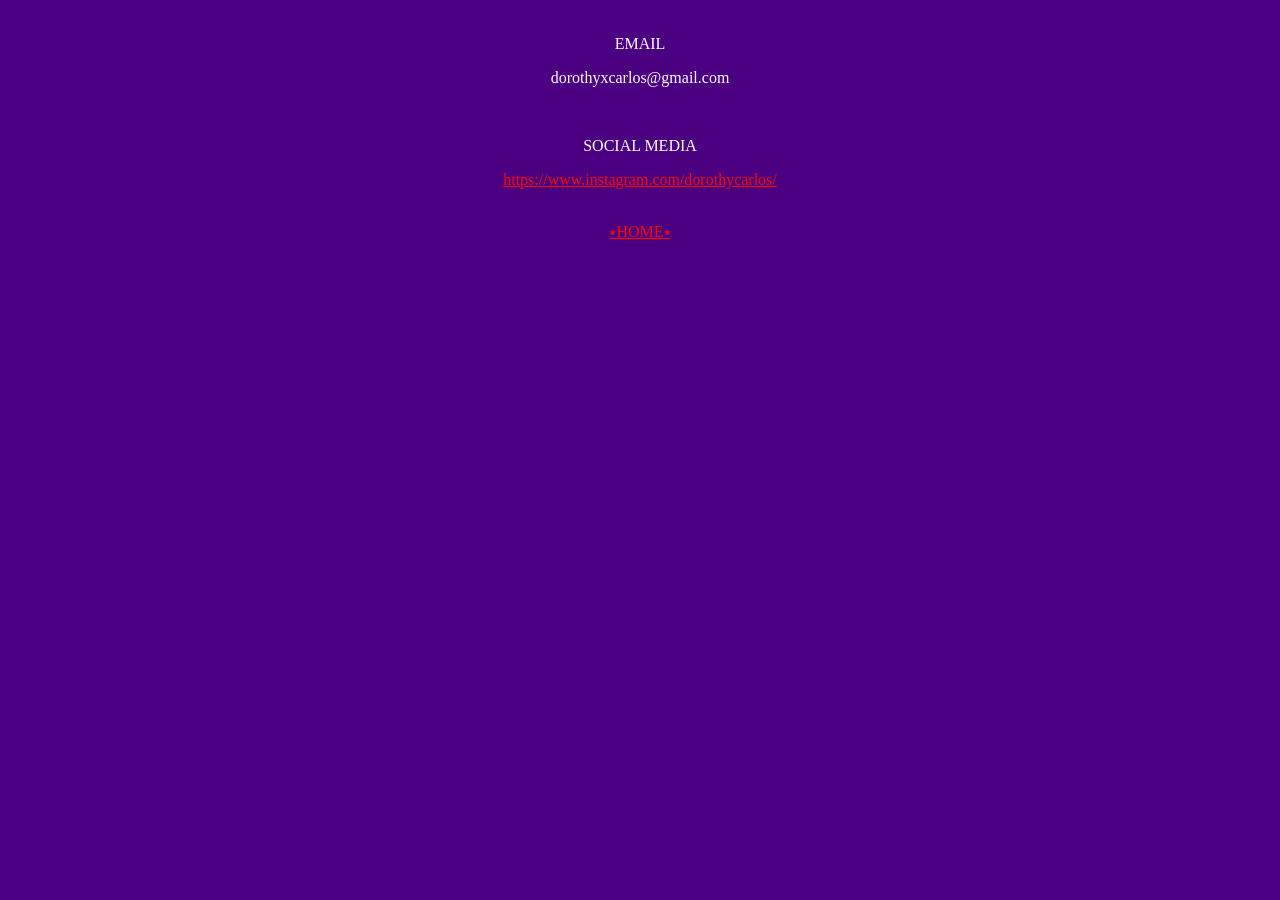
<file: artist website/contact.html>
<!DOCTYPE html>
<html lang="en">
    <head>
        <meta charset="UTF-8">
<title>CONTACT</title>
<meta name="viewport" content="width=device-width,initial-scale=1">
<link rel="stylesheet" href="styles.css">
<link rel="icon" href="star-fill.svg">
<script src="main.js"></script>
    </head>
    <body>
        <div class="link-container">
<p>EMAIL</p>
        <p>dorothyxcarlos@gmail.com</p> <br>
        <p>SOCIAL MEDIA</p>
        <p><a href="https://www.instagram.com/dorothycarlos/" target="_blank">https://www.instagram.com/dorothycarlos/</a></p>

</div>
        <br>
<div class="link-container">
<a href="index.html">⭑HOME⭑</a>
</div>
 </body>
</html>
</file>
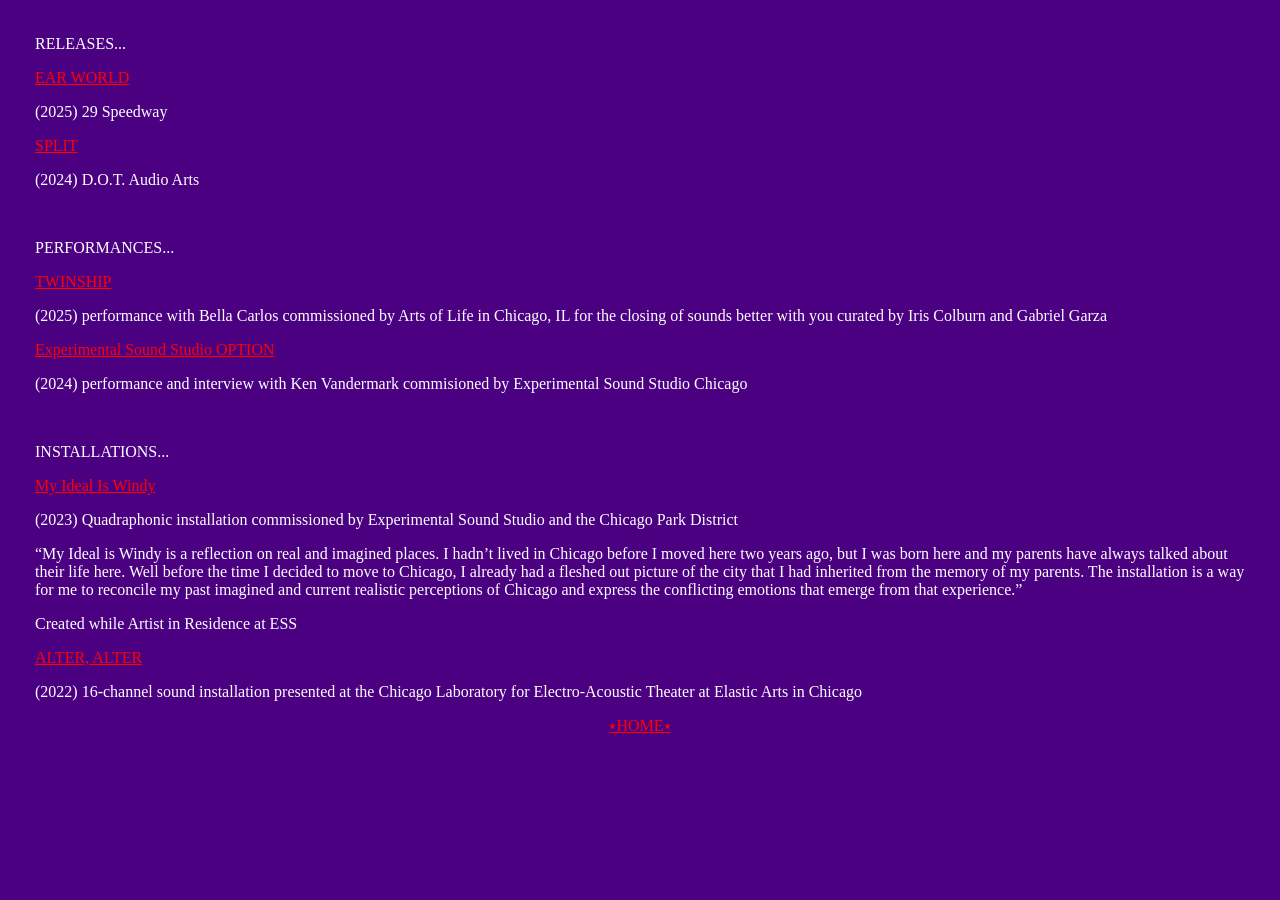
<file: artist website/links.html>
<!DOCTYPE html>
<html lang="en">
    <head>
        <meta charset="UTF-8">
<title>LINKS</title>
<meta name="viewport" content="width=device-width,initial-scale=1">
<link rel="stylesheet" href="styles.css">
<link rel="icon" href="star-fill.svg">
<script src="main.js"></script>
    </head>
    <body>
        <p>RELEASES...</p>
<p><a href="//dorothycarlos.bandcamp.com/album/ear-world" target="_blank">EAR WORLD</a></p>
<p>(2025) 29 Speedway</p>
   <p><a href="https://dorothycarlos.bandcamp.com/album/split" target="_blank">SPLIT</a></p>
   <p>(2024) D.O.T. Audio Arts</p>
   <br>
   <p>PERFORMANCES...</p>
   <p><a href="https://youtu.be/8JoQzM0bke8?si=W2WlgDVedLIKQVY-" target="_blank">TWINSHIP</a></p>
   <p>(2025) performance with Bella Carlos commissioned by Arts of Life in Chicago, IL for the closing of sounds better with you curated by Iris Colburn and Gabriel Garza</p>
<p><a href="https://www.youtube.com/watch?v=gGyB0PIMC1k" target="_blank">Experimental Sound Studio OPTION</a></p>
<p>(2024) performance and interview with Ken Vandermark commisioned by Experimental Sound Studio Chicago</p>
<br>
<p>INSTALLATIONS...</p>
<p><a href="https://soundcloud.com/dorothy-carlos/my-ideal-is-windy?utm_source=clipboard&utm_campaign=wtshare&utm_medium=widget&utm_content=https%253A%252F%252Fsoundcloud.com%252Fdorothy-carlos%252Fmy-ideal-is-windy" target="_blank">My Ideal Is Windy</a></p>
<p>(2023) Quadraphonic installation commissioned by Experimental Sound Studio and the Chicago Park District</p>

<p>“My Ideal is Windy is a reflection on real and imagined places. I hadn’t lived in Chicago before I moved here two years ago, but I was born here and my parents have always talked about their life here. Well before the time I decided to move to Chicago, I already had a fleshed out picture of the city that I had inherited from the memory of my parents. The installation is a way for me to reconcile my past imagined and current realistic perceptions of Chicago and express the conflicting emotions that emerge from that experience.”</p>

<p>Created while Artist in Residence at ESS</p>
<p><a href="https://soundcloud.com/dorothy-carlos/multichannel?utm_source=clipboard&utm_campaign=wtshare&utm_medium=widget&utm_content=https%253A%252F%252Fsoundcloud.com%252Fdorothy-carlos%252Fmultichannel" target="_blank">ALTER, ALTER</a></p>
<p>(2022) 16-channel sound installation presented at the Chicago Laboratory for Electro-Acoustic Theater at Elastic Arts in Chicago</p>
   <div class="link-container">
<a href="index.html">⭑HOME⭑</a>
</div>
 </body>
</html>
</file>
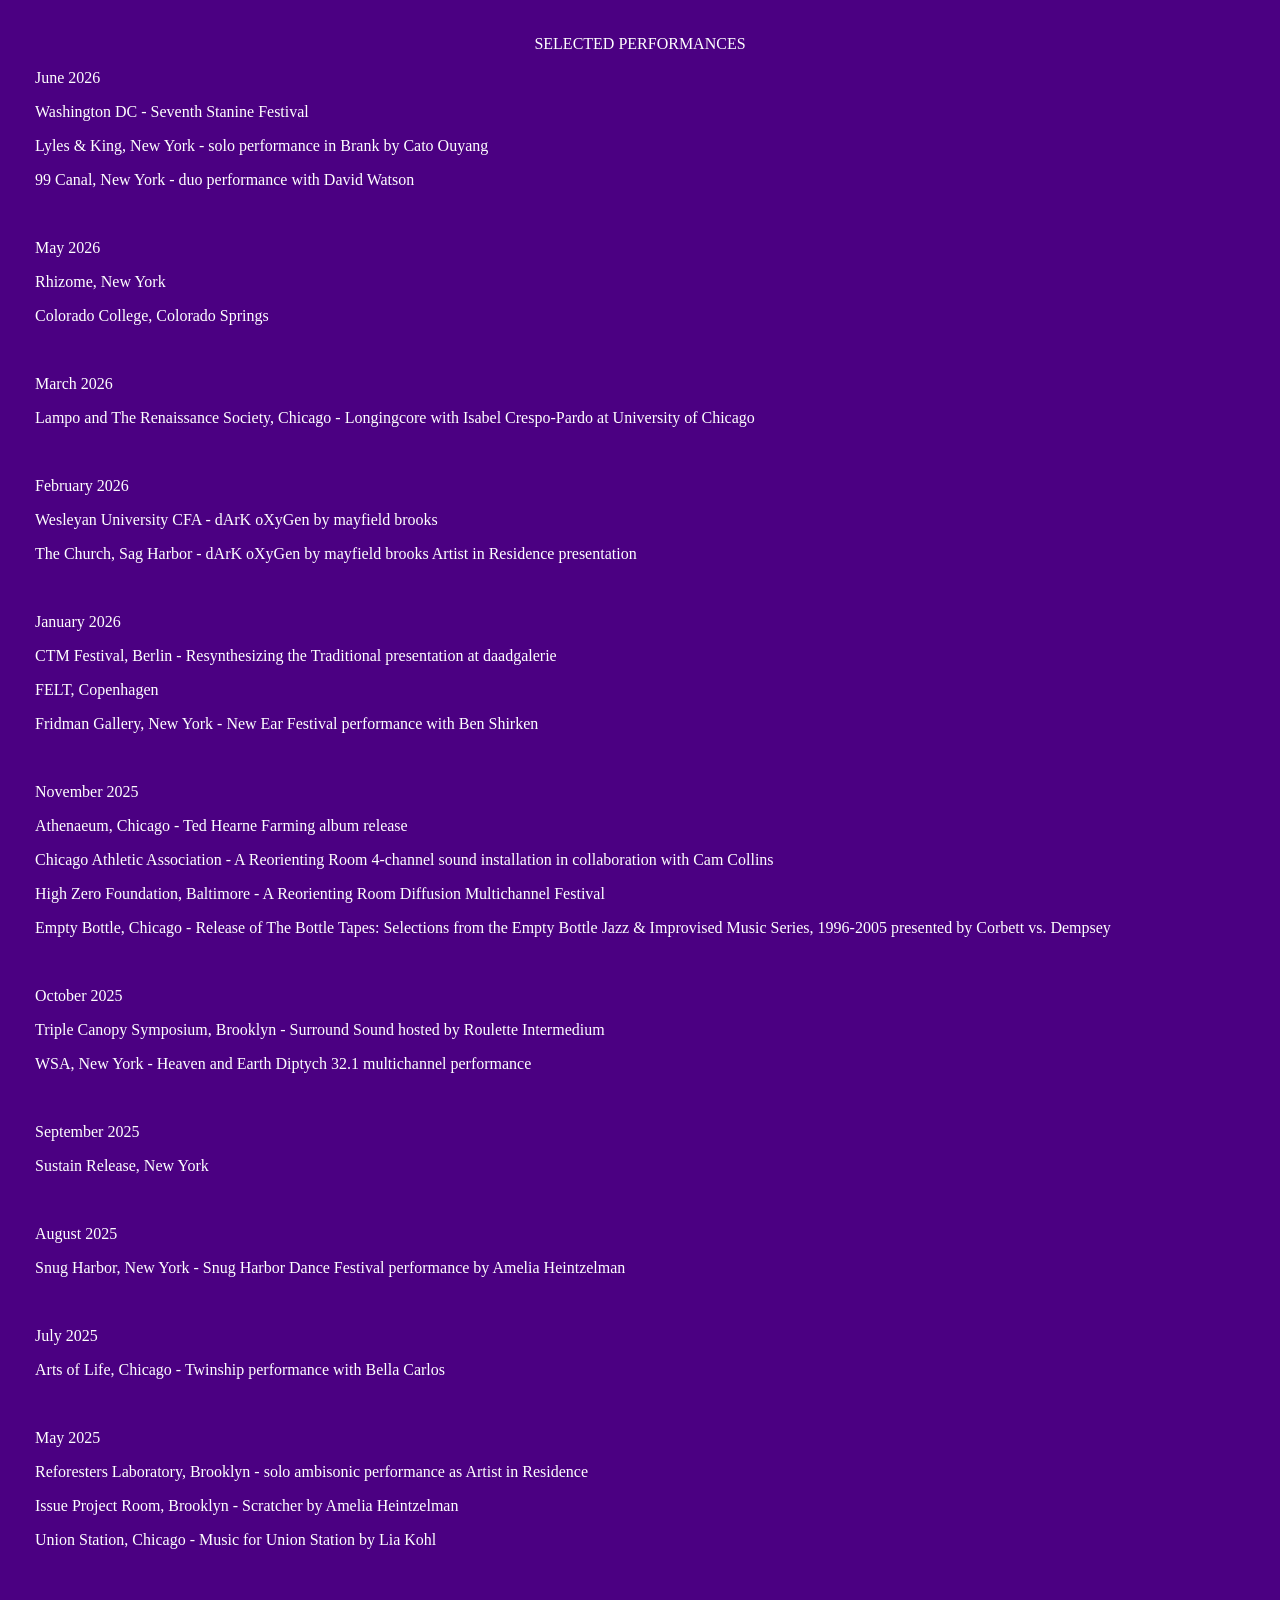
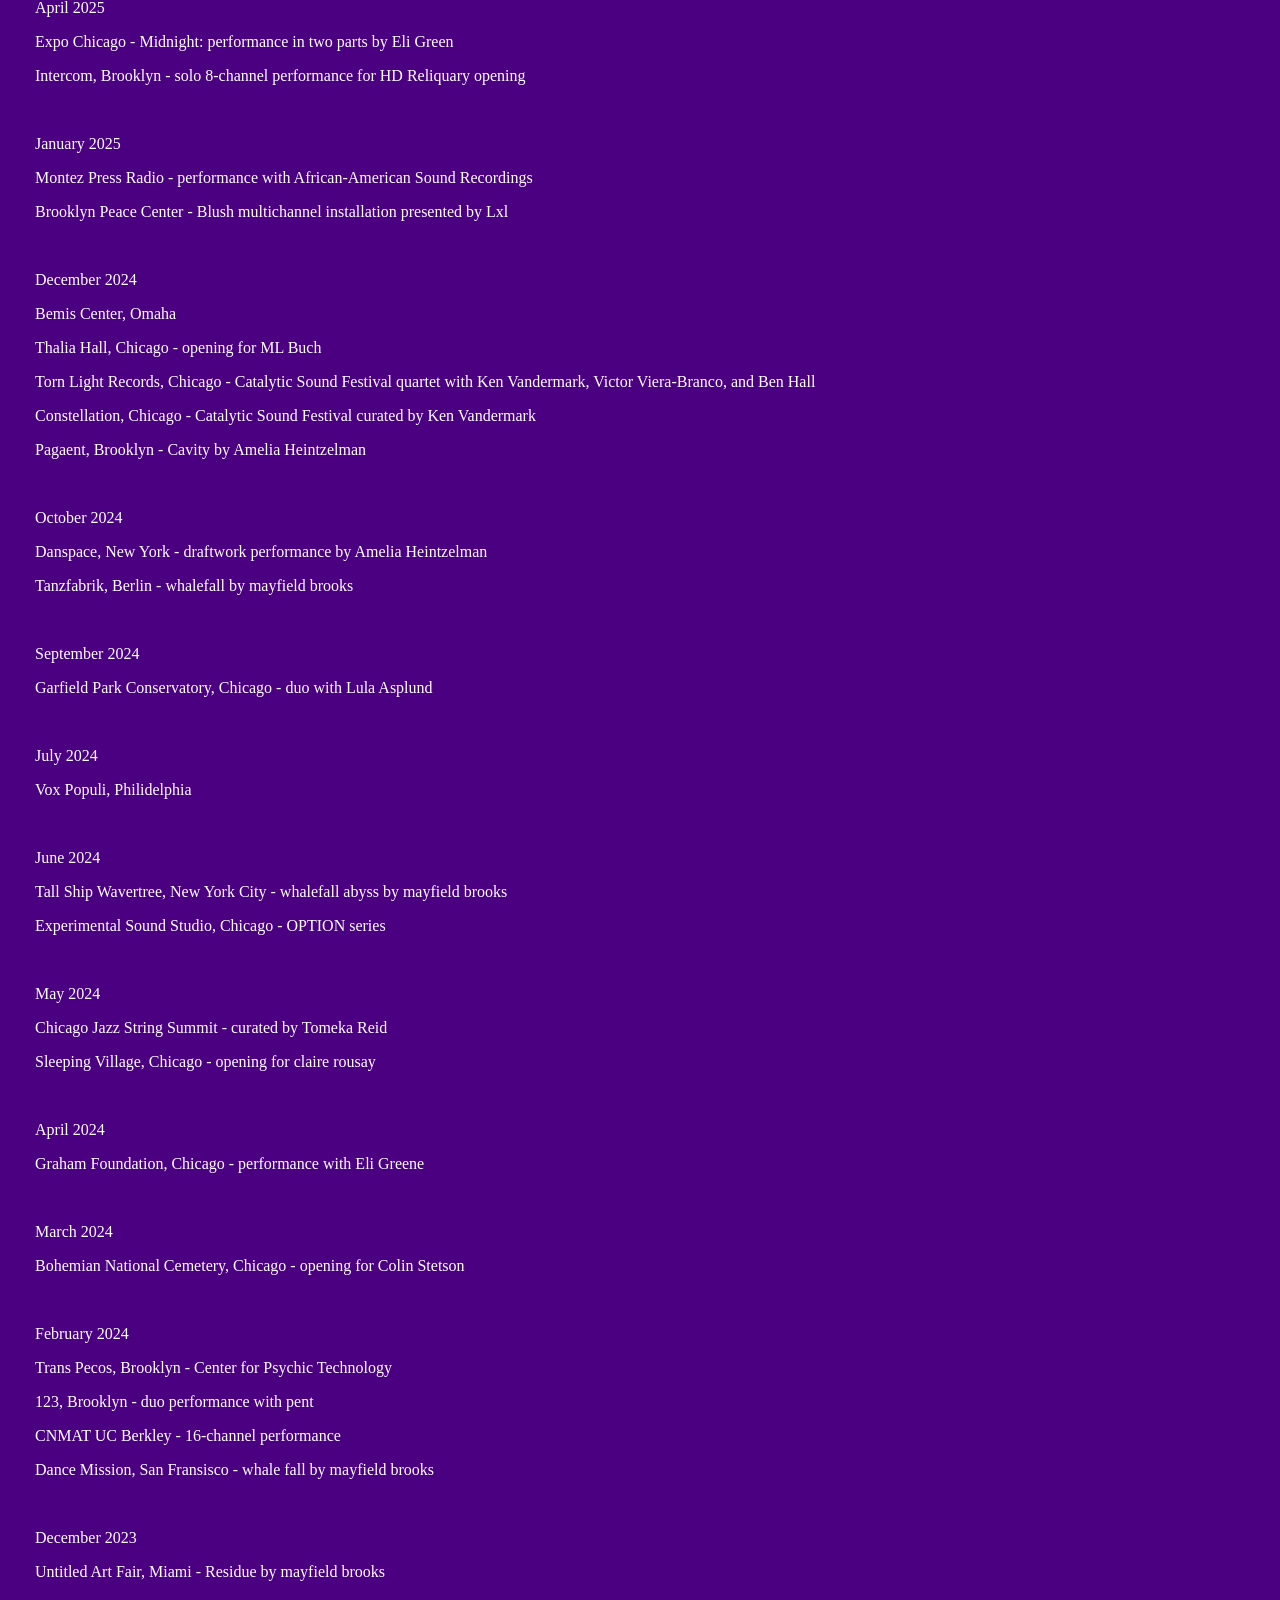
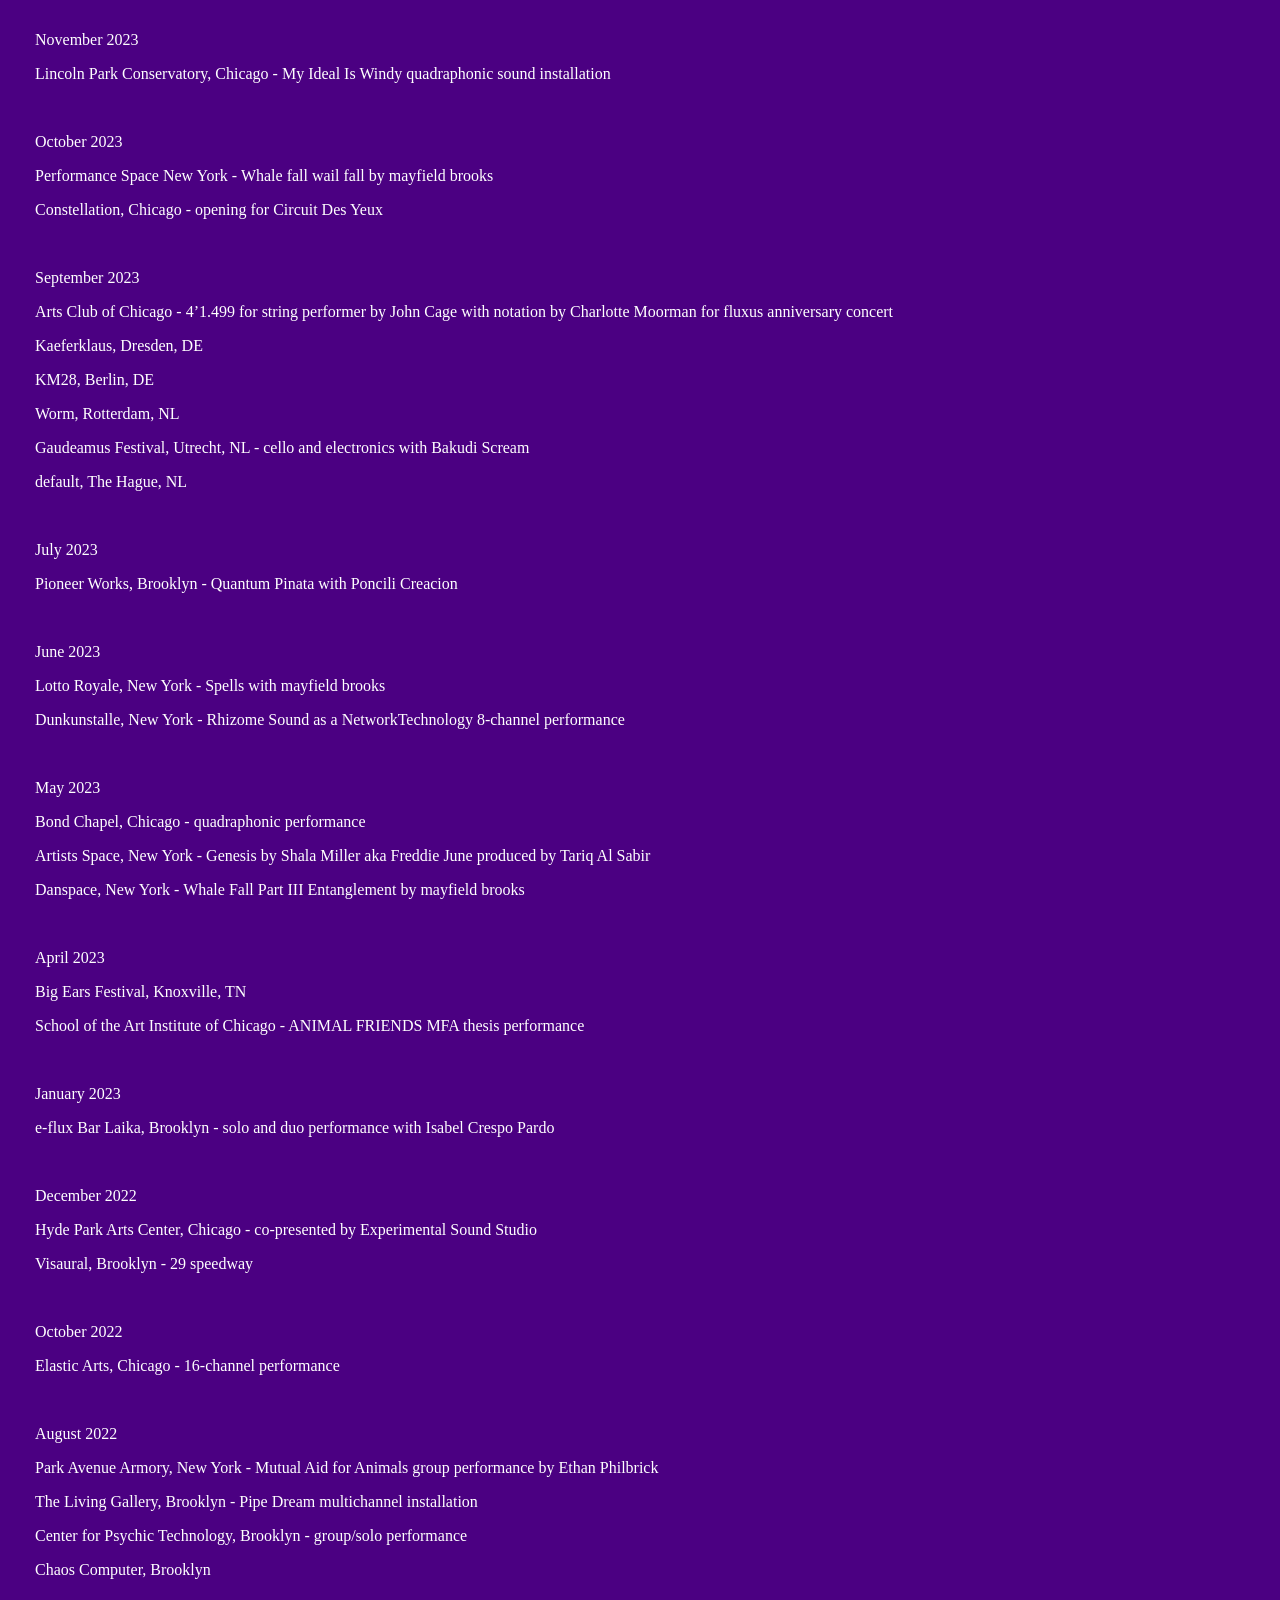
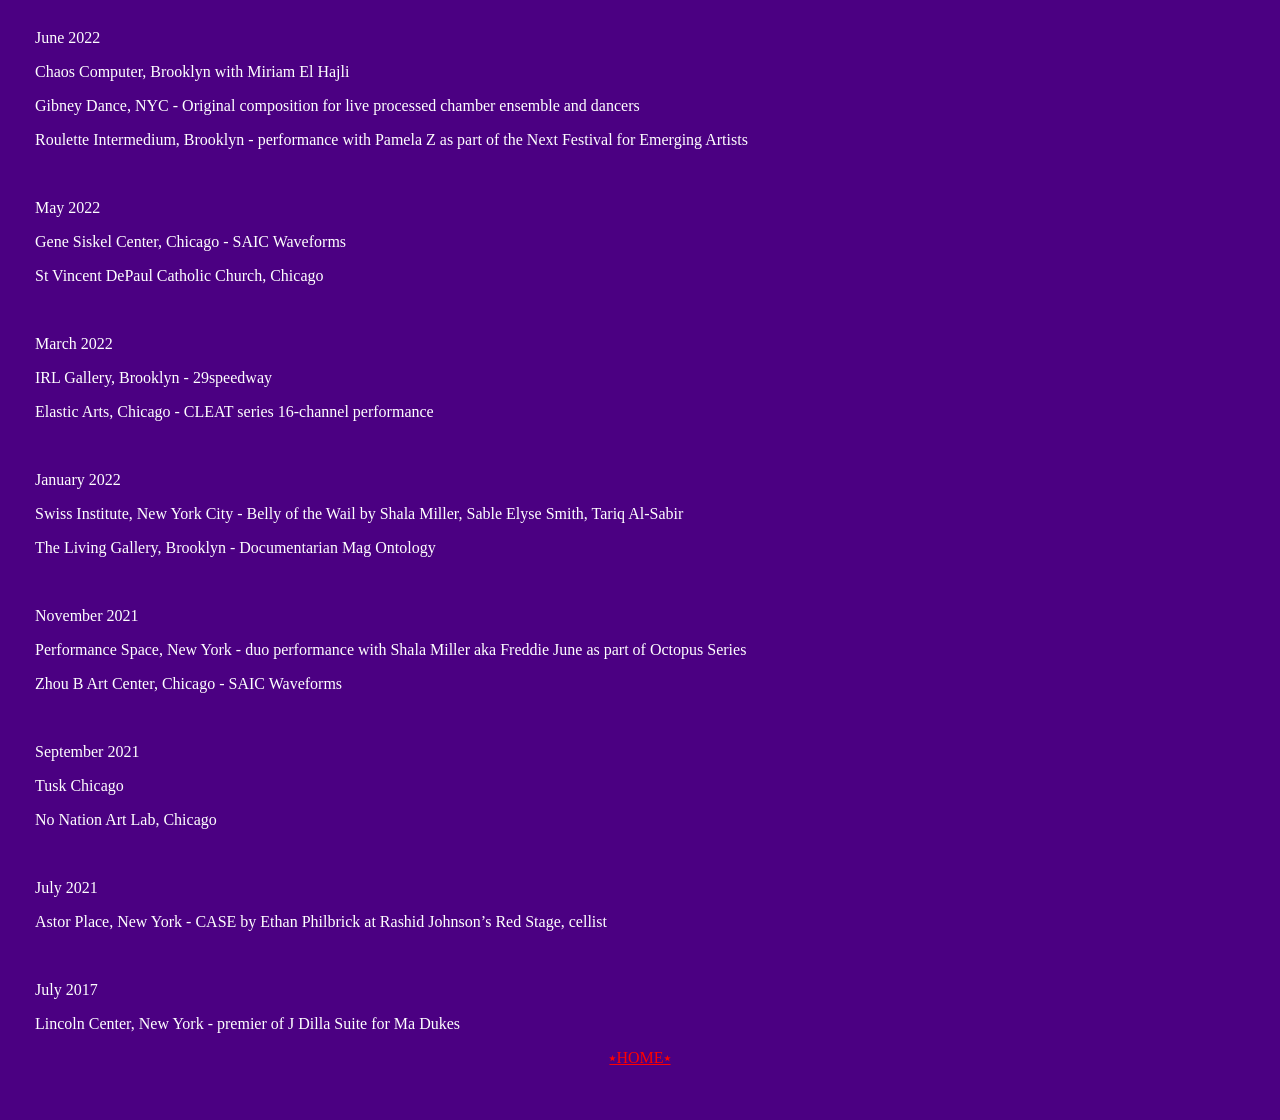
<file: artist website/performances.html>
<!DOCTYPE html>
<html lang="en">
    <head>
        <meta charset="UTF-8">
<title>PERFORMANCES</title>
<meta name="viewport" content="width=device-width,initial-scale=1">
<link rel="stylesheet" href="styles.css">
<link rel="icon" href="star-fill.svg">
<script src="main.js"></script>
    </head>
    <body>
                       <div class="link-container">
<p>SELECTED PERFORMANCES</p>
</div>
        
<p>
  June 2026 </p>

<p>Washington DC - Seventh Stanine Festival</p> 

<p>Lyles & King, New York - solo performance in Brank by Cato Ouyang</p>

<p>99 Canal, New York - duo performance with David Watson</p>
<br>
<p>May 2026</p>

<p>Rhizome, New York</p>

<p>Colorado College, Colorado Springs</p>
<br>
<p>March 2026</p>

<p>Lampo and The Renaissance Society, Chicago - Longingcore with Isabel Crespo-Pardo at University of Chicago</p>
<br>
<p>February 2026</p>

<p>Wesleyan University CFA - dArK oXyGen by mayfield brooks</p>

<p>The Church, Sag Harbor - dArK oXyGen by mayfield brooks Artist in Residence presentation</p>
<br>
<p>January 2026</p>

<p>CTM Festival, Berlin - Resynthesizing the Traditional presentation at daadgalerie</p>

<p>FELT, Copenhagen</p>

<p>Fridman Gallery, New York - New Ear Festival performance with Ben Shirken</p>
<br>
<p>November 2025</p>

<p>Athenaeum, Chicago - Ted Hearne Farming album release</p>

<p>Chicago Athletic Association - A Reorienting Room 4-channel sound installation in collaboration with Cam Collins</p>

<p>High Zero Foundation, Baltimore - A Reorienting Room Diffusion Multichannel Festival</p>

<p>Empty Bottle, Chicago - Release of The Bottle Tapes: Selections from the Empty Bottle Jazz & Improvised Music Series, 1996-2005 presented by Corbett vs. Dempsey</p>
<br>
<p>October 2025</p>

<p>Triple Canopy Symposium, Brooklyn - Surround Sound hosted by Roulette Intermedium</p>

<p>WSA, New York - Heaven and Earth Diptych 32.1 multichannel performance</p>
<br>
<p>September 2025</p>

<p>Sustain Release, New York</p>
<br>
<p>August 2025</p>

<p>Snug Harbor, New York - Snug Harbor Dance Festival performance by Amelia Heintzelman</p>
<br>
<p>July 2025</p>

<p>Arts of Life, Chicago - Twinship performance with Bella Carlos</p>
<br>
<p>May 2025</p>

<p>Reforesters Laboratory, Brooklyn - solo ambisonic performance as Artist in Residence</p>

<p>Issue Project Room, Brooklyn - Scratcher by Amelia Heintzelman</p>

<p>Union Station, Chicago - Music for Union Station by Lia Kohl</p>
<br>
<p>April 2025</p>

<p>Expo Chicago - Midnight: performance in two parts by Eli Green</p>

<p>Intercom, Brooklyn - solo 8-channel performance for HD Reliquary opening</p>
<br>
<p>January 2025</p>

<p>Montez Press Radio - performance with African-American Sound Recordings</p>

<p>Brooklyn Peace Center - Blush multichannel installation presented by Lxl</p>
<br>
<p>December 2024</p>

<p>Bemis Center, Omaha</p>

<p>Thalia Hall, Chicago - opening for ML Buch</p>

<p>Torn Light Records, Chicago - Catalytic Sound Festival quartet with Ken Vandermark, Victor Viera-Branco, and Ben Hall</p>

<p>Constellation, Chicago - Catalytic Sound Festival curated by Ken Vandermark</p>

<p>Pagaent, Brooklyn - Cavity by Amelia Heintzelman</p>
<br>
<p>October 2024</p>

<p>Danspace, New York - draftwork performance by Amelia Heintzelman</p>

<p>Tanzfabrik, Berlin - whalefall by mayfield brooks</p>
<br>
<p>September 2024</p>

<p>Garfield Park Conservatory, Chicago - duo with Lula Asplund</p>
<br>
<p>July 2024</p>

<p>Vox Populi, Philidelphia</p>
<br>
<p>June 2024</p>

<p>Tall Ship Wavertree, New York City - whalefall abyss by mayfield brooks</p>

<p>Experimental Sound Studio, Chicago - OPTION series </p>
<br>
<p>May 2024</p>

<p>Chicago Jazz String Summit - curated by Tomeka Reid</p>

<p>Sleeping Village, Chicago - opening for claire rousay</p>
<br>
<p>April 2024</p>

<p>Graham Foundation, Chicago - performance with Eli Greene</p>
<br>
<p>March 2024</p>

<p>Bohemian National Cemetery, Chicago - opening for Colin Stetson</p> 
<br>
<p>February 2024</p>

 <p>Trans Pecos, Brooklyn - Center for Psychic Technology</p>

<p>123, Brooklyn - duo performance with pent</p>

<p>CNMAT UC Berkley - 16-channel performance </p>

<p>Dance Mission, San Fransisco - whale fall by mayfield brooks</p>
<br>
<p>December 2023</p>

<p>Untitled Art Fair, Miami - Residue by mayfield brooks</p>
<br>
<p>November 2023</p>

 <p>Lincoln Park Conservatory, Chicago - My Ideal Is Windy quadraphonic sound installation</p>
<br>
<p>October 2023</p>

<p>Performance Space New York - Whale fall wail fall by mayfield brooks</p>

<p>Constellation, Chicago - opening for Circuit Des Yeux</p>
<br>
<p>September 2023</p>

<p>Arts Club of Chicago - 4’1.499 for string performer by John Cage with notation by Charlotte Moorman for fluxus anniversary concert</p>

<p>Kaeferklaus, Dresden, DE</p>

<p>KM28, Berlin, DE</p>

<p>Worm, Rotterdam, NL</p>

<p>Gaudeamus Festival, Utrecht, NL - cello and electronics with Bakudi Scream</p>

<p>default, The Hague, NL</p>
<br>
<p>July 2023</p>

<p>Pioneer Works, Brooklyn - Quantum Pinata with Poncili Creacion</p>
<br>
<p>June 2023</p>

<p>Lotto Royale, New York - Spells with mayfield brooks</p>

<p>Dunkunstalle, New York - Rhizome Sound as a NetworkTechnology 8-channel performance</p>
<br>
<p>May 2023</p>

<p>Bond Chapel, Chicago - quadraphonic performance</p>

<p>Artists Space, New York - Genesis by Shala Miller aka Freddie June produced by Tariq Al Sabir</p>
<p>Danspace, New York - Whale Fall Part III Entanglement by mayfield brooks</p>
<br>
<p>April 2023</p>

<p>Big Ears Festival, Knoxville, TN</p>

<p>School of the Art Institute of Chicago - ANIMAL FRIENDS MFA thesis performance</p>
<br>
<p>January 2023</p>

<p>e-flux Bar Laika, Brooklyn - solo and duo performance with Isabel Crespo Pardo</p>
<br>
<p>December 2022</p>

<p>Hyde Park Arts Center, Chicago - co-presented by Experimental Sound Studio</p>

<p>Visaural, Brooklyn - 29 speedway</p>
<br>
<p>October 2022</p>

<p>Elastic Arts, Chicago - 16-channel performance</p>
<br>
<p>August 2022</p>

<p>Park Avenue Armory, New York - Mutual Aid for Animals group performance by Ethan Philbrick</p>

<p>The Living Gallery, Brooklyn - Pipe Dream multichannel installation</p>

<p>Center for Psychic Technology, Brooklyn - group/solo performance</p>

<p>Chaos Computer, Brooklyn</p>
<br>
<p>June 2022</p>

<p>Chaos Computer, Brooklyn with Miriam El Hajli</p>

<p>Gibney Dance, NYC - Original composition for live processed chamber ensemble and dancers</p>

<p>Roulette Intermedium, Brooklyn - performance with Pamela Z as part of the Next Festival for Emerging Artists</p>
<br>
<p>May 2022</p>

<p>Gene Siskel Center, Chicago - SAIC Waveforms</p>

<p>St Vincent DePaul Catholic Church, Chicago</p>
<br>
<p>March 2022</p>

<p>IRL Gallery, Brooklyn - 29speedway</p>

<p>Elastic Arts, Chicago - CLEAT series 16-channel performance</p>
<br>
<p>January 2022</p>

<p>Swiss Institute, New York City - Belly of the Wail by Shala Miller, Sable Elyse Smith, Tariq Al-Sabir</p>

<p>The Living Gallery, Brooklyn - Documentarian Mag Ontology</p>
<br>
<p>November 2021</p>

<p>Performance Space, New York - duo performance with Shala Miller aka Freddie June as part of Octopus Series</p>

<p>Zhou B Art Center, Chicago - SAIC Waveforms</p>
<br>
<p>September 2021</p>

<p>Tusk Chicago</p>

<p>No Nation Art Lab, Chicago</p>
<br>
<p>July 2021</p>

<p>Astor Place, New York - CASE by Ethan Philbrick at Rashid Johnson’s Red Stage, cellist</p>
<br>
<p>July 2017</p>

<p>Lincoln Center, New York - premier of J Dilla Suite for Ma Dukes</p>

  
</p>
   
<div class="link-container">
<a href="index.html">⭑HOME⭑</a>
</div>
<br>
 </body>
</html>
</file>
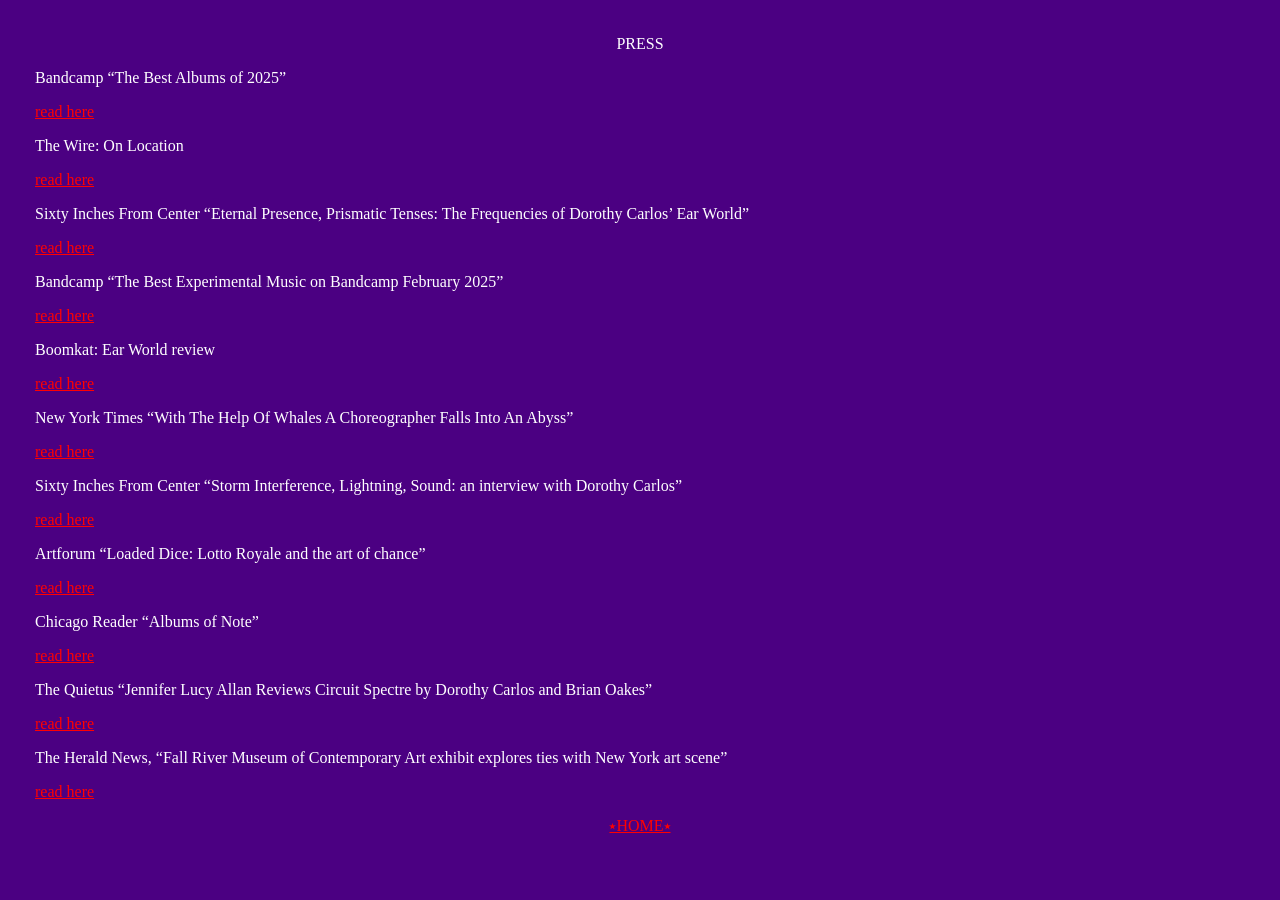
<file: artist website/press.html>
<!DOCTYPE html>
<html lang="en">
    <head>
        <meta charset="UTF-8">
<title>PRESS</title>
<meta name="viewport" content="width=device-width,initial-scale=1">
<link rel="stylesheet" href="styles.css">
<link rel="icon" href="star-fill.svg">
<script src="main.js"></script>
    </head>
    <body>
                <div class="link-container">
  <p>PRESS</p>
</div>
      
        <p>Bandcamp “The Best Albums of 2025”</p>
<p><a href="https://daily.bandcamp.com/best-of-2025/the-best-albums-of-2025-day-1-a-l" target="_blank">read here</a></p>
   <p>The Wire: On Location</p>
   <p><a href="https://www.thewire.co.uk/issues/494">read here</a></p>
   <p>Sixty Inches From Center “Eternal Presence, Prismatic Tenses: The Frequencies of Dorothy Carlos’ Ear World”</p>
   <p><a href="https://sixtyinchesfromcenter.org/eternal-presence-prismatic-tenses-the-frequencies-of-dorothy-carlos-ear-world/" target="_blank">read here</a></p>
   <p>Bandcamp “The Best Experimental Music on Bandcamp February 2025”</p>
   <p><a href="https://daily.bandcamp.com/best-experimental/the-best-experimental-music-on-bandcamp-february-2025" target="_blank">read here</a></p>
   <p>Boomkat: Ear World review</p>
   <p><a href="https://boomkat.com/products/ear-world" target="_blank">read here</a></p>
      <p>New York Times “With The Help Of Whales A Choreographer Falls Into An Abyss” </p>
   <p><a href="https://www.nytimes.com/2024/06/19/arts/dance/mayfield-brooks-whale-fall-abyss-wavertree.html?unlocked_article_code=1.1E0.sEqP.hjWeRJ348xS0&smid=nytcore-ios-share&referringSource=articleShare&sgrp=c-cb" target="_blank">read here</a></p>   
   <p>Sixty Inches From Center “Storm Interference, Lightning, Sound: an interview with Dorothy Carlos”</p>
   <p><a href="https://sixtyinchesfromcenter.org/storm-interference-lightning-sound-an-interview-with-dorothy-carlos/" target="_blank">read here</a></p>   
   <p>Artforum “Loaded Dice: Lotto Royale and the art of chance”</p>
   <p><a href="https://www.artforum.com/columns/lotto-royale-and-the-art-of-the-chance-encounter-252816/" target="_blank"">read here</a></p>
      <p>Chicago Reader “Albums of Note” </p>
   <p><a href="https://chicagoreader.com/music/dorothy-carlos/" target="_blank">read here</a></p>
      <p>The Quietus “Jennifer Lucy Allan Reviews Circuit Spectre by Dorothy Carlos and Brian Oakes” </p>
   <p><a href="https://thequietus.com/quietus-reviews/rum-music/bill-orcutt-theresa-wong/" target="_blank">read here</a></p>
      <p>The Herald News, “Fall River Museum of Contemporary Art exhibit explores ties with New York art scene”</p>
   <p><a href="https://www.heraldnews.com/story/entertainment/2022/01/01/fall-river-fall-river-contemporary-art-museum-exhibit-explores-thread-between-fall-river-and-new-yor/9045955002/" target="_blank">read here</a></p>
<div class="link-container">
<a href="index.html">⭑HOME⭑</a>
</div>
 </body>
</html>
</file>
<file: styles.css>
body {
    background-color: grey;
    color: maroon;
    margin: 0;
    padding: 0;
}

body:hover {
color: white
}
p {
    color:white
}
p:hover {
    color:yellow
}
a {
    color: maroon
     /* Normal link color */
}
a:visited {
    color: maroon /* Visited link color */
}
a:hover {
    color: yellow; /* Hovered link color */
}
a:active {
    color: maroon; /* Active (clicked) link color */
}
a {
    text-align: center;
}

canvas {
    background-color: black;
    display: block;
    margin: 0 auto;
    height:100vh; 
}
/* Grid container */
.grid-container {
    display: grid;
    position: relative;
}

/* Style for the background image */
.background-image {
    width: 100%;
    height: auto; /* Maintain aspect ratio */
    grid-area: 1 / 1;
}
.container {
  position: relative;
  display: inline-block; /* Keeps container strictly bound to the image size */
}
/* Style for the overlay text */
.overlay-text {
    position: absolute;
  top: 50%;
  left: 50%;
  transform: translate(-50%, -50%);
    color: darkgray; /* Text color */
    font-size: 35px; /* Adjust text size */
    z-index: 1; /* Ensure text is on top */
}

.overlay-textt {
    position: absolute;
    top: -50%;
    left: 1%;
    transform: translate(-50%, 30%);
    color: blue; /* Text color */
    font-size: 35px; /* Adjust text size */
    z-index: 1; /* Ensure text is on top */
}

.overlay-texttt {
    position: absolute;
    top: 50%;
    left: 40%;
    transform: translate(-50%, -50%);
    color: fuchsia; /* Text color */
    font-size: 30px; /* Text size */
    font-family: Arial, sans-serif; /* Font style */
    text-align: left;
}

html, body {
    color:white;
    margin:0px;
    padding:0px;
  }
  
  details {
    cursor: pointer;
  }
  
  p {
    cursor: default;
  }
  #info {
    padding:25px;
    position:absolute;
    font-size:18px;
    z-index:1;
  }
  
  button {
    border-radius:15px;
    background-color:transparent;
    border-width:1px;
    padding:20px;
  }
      .link-container {
        text-align: center;
    }
    ul {
        list-style: none; /* Removes default list styling */
        padding: 0;
    }
    li {
        margin-bottom: 10px; /* Adds space below each list item */
    }
      body {
      margin: 35px; /* Applies to all paragraphs */
    }
    .custom-box {
      margin-top: 10px;
      margin-bottom: 20px;
    }
</file>
<file: artist website/styles.css>
body {
    background-color: indigo;
    color: maroon;
    margin: 0;
    padding: 0;
}

body:hover {
color: white
}
p {
    color:white
}
p:hover {
    color:yellow
}
a {
    color: red
     /* Normal link color */
}
a:visited {
    color: red /* Visited link color */
}
a:hover {
    color: grey; /* Hovered link color */
}
a:active {
    color: red; /* Active (clicked) link color */
}
a {
    text-align: center;
}

canvas {
    background-color: black;
    display: block;
    margin: 0 auto;
    height:100vh; 
}
/* Grid container */
.grid-container {
    display: grid;
    position: relative;
}

/* Style for the background image */
.background-image {
    width: 100%;
    height: auto; /* Maintain aspect ratio */
    grid-area: 1 / 1;
}

/* Style for the overlay text */
.overlay-text {
    position: absolute;
    top: -50%;
    left: 75%;
    transform: translate(-50%, 30%);
    color: darkgray; /* Text color */
    font-size: 35px; /* Adjust text size */
    z-index: 1; /* Ensure text is on top */
}

.overlay-textt {
    position: absolute;
    top: -50%;
    left: 1%;
    transform: translate(-50%, 30%);
    color: blue; /* Text color */
    font-size: 35px; /* Adjust text size */
    z-index: 1; /* Ensure text is on top */
}

.overlay-texttt {
    position: absolute;
    top: 50%;
    left: 40%;
    transform: translate(-50%, -50%);
    color: fuchsia; /* Text color */
    font-size: 30px; /* Text size */
    font-family: Arial, sans-serif; /* Font style */
    text-align: left;
}

html, body {
    color:white;
    margin:0px;
    padding:0px;
  }
  
  details {
    cursor: pointer;
  }
  
  p {
    cursor: default;
  }
  #info {
    padding:25px;
    position:absolute;
    font-size:18px;
    z-index:1;
  }
  
  button {
    border-radius:15px;
    background-color:transparent;
    border-width:1px;
    padding:20px;
  }
      .link-container {
        text-align: center;
    }
    ul {
        list-style: none; /* Removes default list styling */
        padding: 0;
    }
    li {
        margin-bottom: 10px; /* Adds space below each list item */
    }
      body {
      margin: 35px; /* Applies to all paragraphs */
    }
    .custom-box {
      margin-top: 10px;
      margin-bottom: 20px;
    }
</file>
